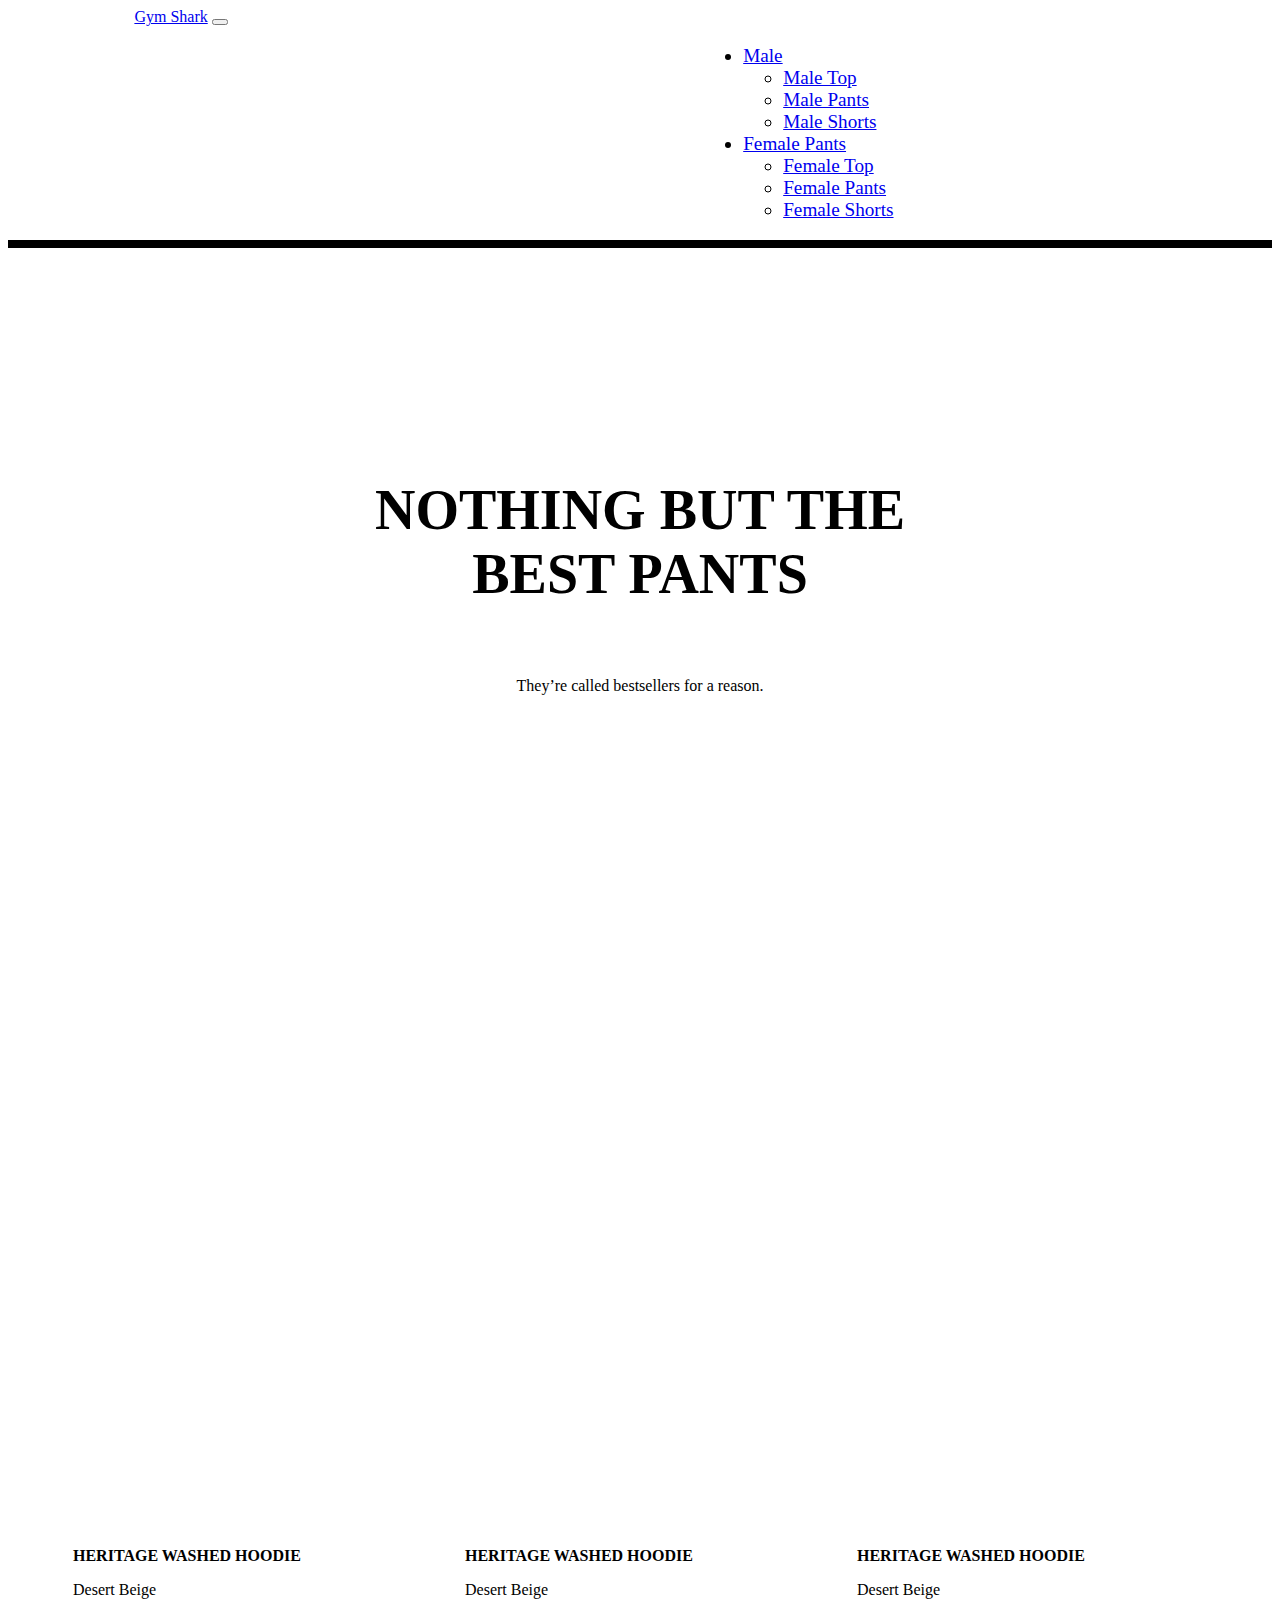
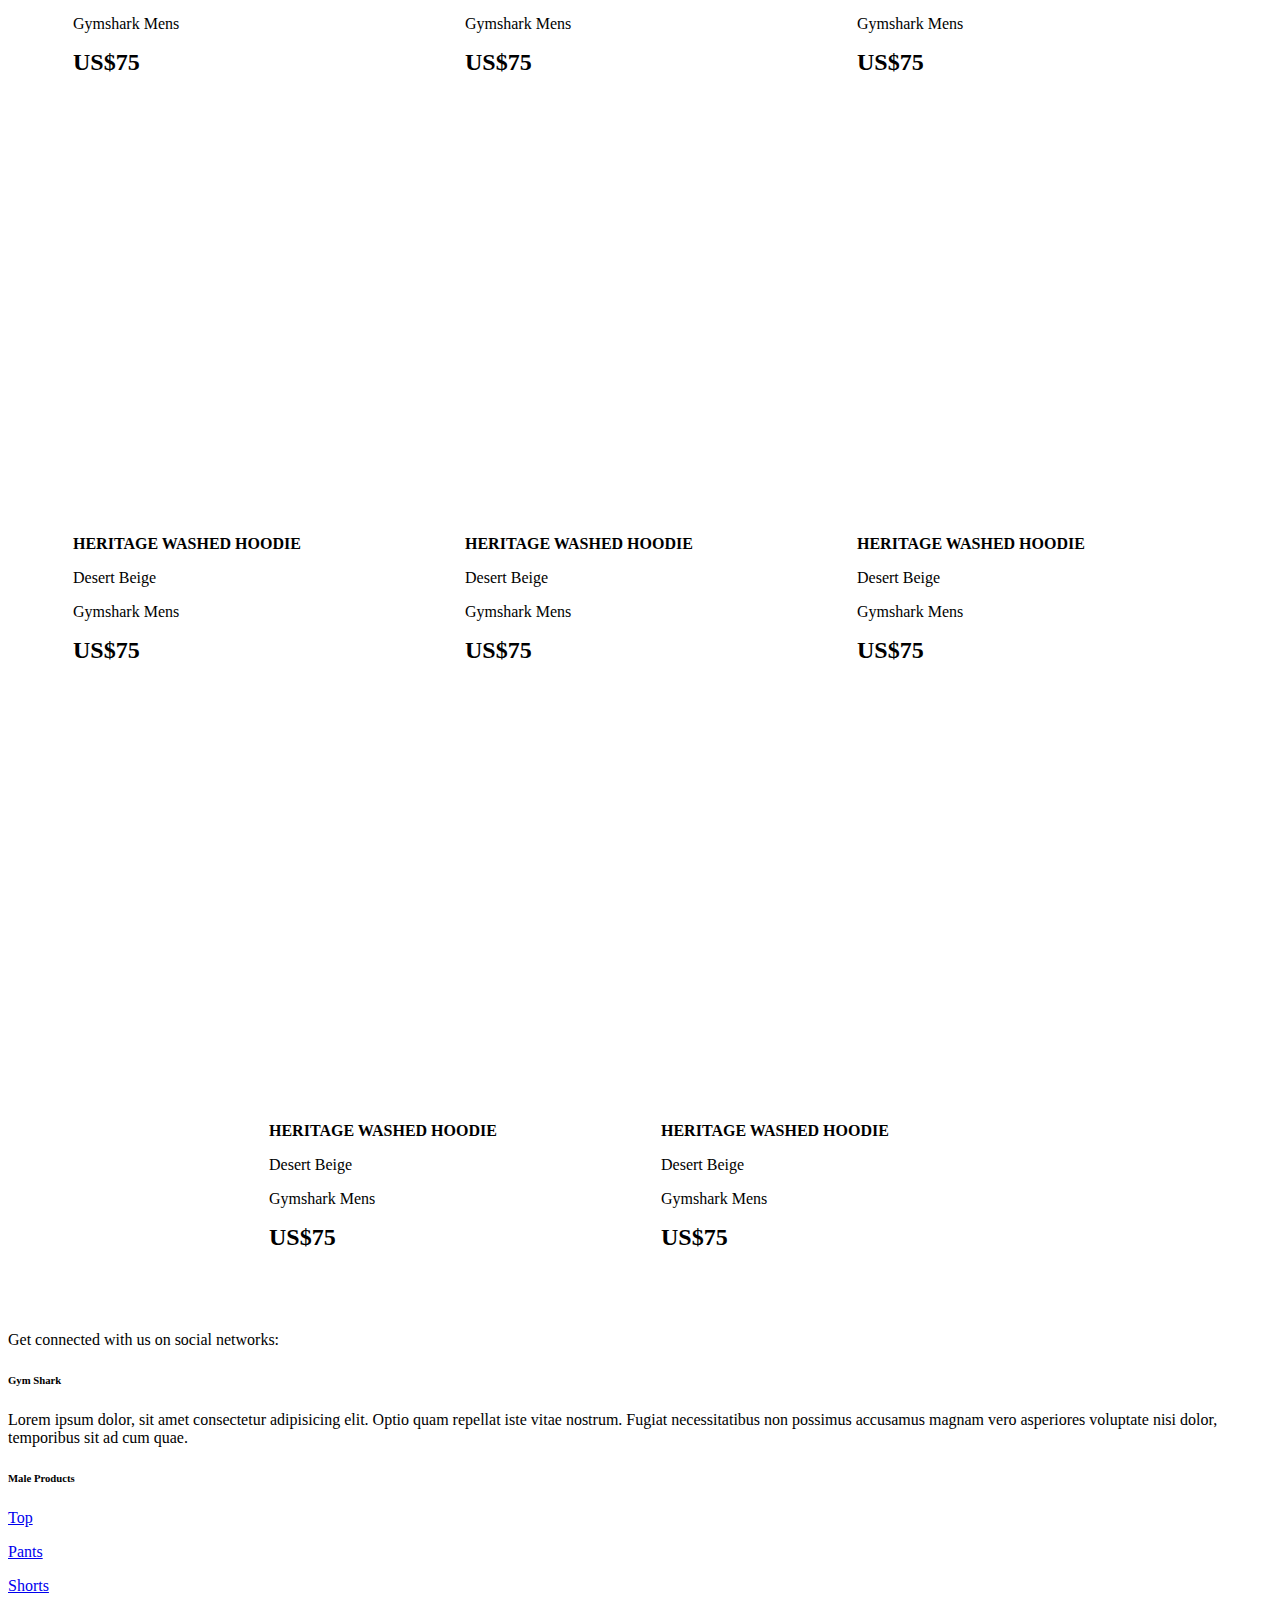
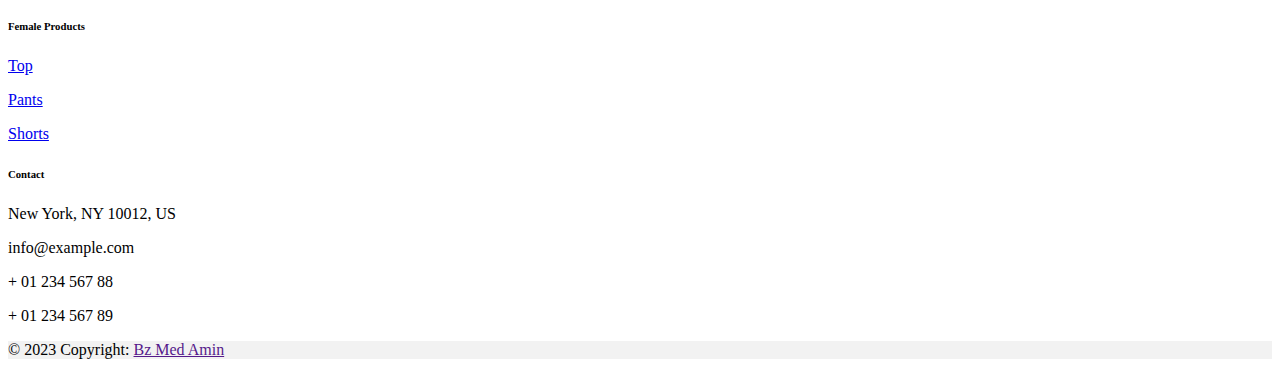
<file: femalepants.html>
<!DOCTYPE html>
<html lang="en">
  <head>
    <meta charset="UTF-8" />
    <meta name="viewport" content="width=device-width, initial-scale=1.0" />
    <link
      href="https://cdn.jsdelivr.net/npm/bootstrap@5.3.2/dist/css/bootstrap.min.css"
      rel="stylesheet"
      integrity="sha384-T3c6CoIi6uLrA9TneNEoa7RxnatzjcDSCmG1MXxSR1GAsXEV/Dwwykc2MPK8M2HN"
      crossorigin="anonymous"
    />
    <link rel="stylesheet" href="style/main.css" />
    <title>Document</title>
  </head>
  <body>
    <nav class="navbar navbar-expand-lg bg-body-tertiary">
      <div class="container-fluid">
        <a style="margin-left: 10%" class="navbar-brand" href="/">Gym Shark</a>
        <button
          class="navbar-toggler"
          type="button"
          data-bs-toggle="collapse"
          data-bs-target="#navbarNav"
          aria-controls="navbarNav"
          aria-expanded="false"
          aria-label="Toggle navigation"
        >
          <span class="navbar-toggler-icon"></span>
        </button>
        <div
          style="margin-left: 55%; font-size: larger"
          class="collapse navbar-collapse"
          id="navbarNav"
        >
          <ul class="navbar-nav">
            <li class="nav-item dropdown">
              <a
                class="nav-link dropdown-toggle"
                href="#"
                role="button"
                data-bs-toggle="dropdown"
                aria-expanded="false"
              >
                Male
              </a>
              <ul class="dropdown-menu">
                <li><a class="dropdown-item" href="maletop.html">Male Top</a></li>
                <li><a class="dropdown-item" href="malepants.html">Male Pants</a></li>
                <li><a class="dropdown-item" href="maleshorts.html">Male Shorts</a></li>
              </ul>
            </li>
            <li class="nav-item dropdown">
              <a
                class="nav-link dropdown-toggle"
                href="#"
                role="button"
                data-bs-toggle="dropdown"
                aria-expanded="false"
              >
                Female Pants
              </a>
              <ul class="dropdown-menu">
                <li><a class="dropdown-item" href="femaletop.html">Female Top</a></li>
                <li><a class="dropdown-item" href="femalepants.html">Female Pants</a></li>
                <li>
                  <a class="dropdown-item" href="femaleshorts.html">Female Shorts</a>
                </li>
              </ul>
            </li>
          </ul>
        </div>
      </div>
    </nav>
    <div style="height: 0.5rem; background-color: black"></div>
    <div
      class="secOne"
      style="
        background-image: url(https://images.ctfassets.net/wl6q2in9o7k3/sWe3Ch8mOnoeLeo7nfylK/e6d753306022b4cdea913b69078f97cf/Women_Desktop_CA.jpg?w=1920&q=100&fm=webp);
      "
    >
      <h1 style="font-size: 3.5rem">
        <b>NOTHING BUT THE <br />BEST PANTS</b>
      </h1>
      <br />
      <p>They’re called bestsellers for a reason.</p>
    </div>
    <div class="maincont">
      <div>
        <div
          class="items itemone"
          style="
            background-image: url('https://cdn.shopify.com/s/files/1/1367/5201/files/MarlSeamlessLeggingENG-L-A0204GSLightGreyMarl_GSDarkGreyMarl_SmokeyGreyB8A3N-GCPZ-0079_384x.jpg?v=1695388857');
          "
        ></div>
        <h1 class="name">HERITAGE WASHED HOODIE</h1>
        <p class="color">Desert Beige</p>
        <p class="color">Gymshark Mens</p>
        <h1 class="name" style="font-size: 1.5rem"><b>US$75 </b></h1>
      </div>
      <div>
        <div
          class="items itemtwo"
          style="
            background-image: url('https://cdn.shopify.com/s/files/1/1367/5201/files/MarlSeamlessLeggingENG-L-A0204GSLightBlueMarl_GSLightGreyMarl_TurkishTealB8A3N-UCSD-0321_1920x.jpg?v=1695388773');
          "
        ></div>
        <h1 class="name">HERITAGE WASHED HOODIE</h1>
        <p class="color">Desert Beige</p>
        <p class="color">Gymshark Mens</p>
        <h1 class="name" style="font-size: 1.5rem"><b>US$75 </b></h1>
      </div>
      <div>
        <div
          class="items item3"
          style="
            background-image: url('https://cdn.shopify.com/s/files/1/1367/5201/files/MarlSeamlessLeggingENG-L-A0204GSLightPink_GSLightBlueMarl_SherbetPinkB8A3N-KB41-0183_384x.jpg?v=1695388911');
          "
        ></div>
        <h1 class="name">HERITAGE WASHED HOODIE</h1>
        <p class="color">Desert Beige</p>
        <p class="color">Gymshark Mens</p>
        <h1 class="name" style="font-size: 1.5rem"><b>US$75 </b></h1>
      </div>
      <div>
        <div
          class="items item4"
          style="
            background-image: url('https://cdn.shopify.com/s/files/1/1367/5201/files/EverydayFlareLeggingGSSoftBrownB7A7H-NBZV-1209_384x.jpg?v=1696943792');
          "
        ></div>
        <h1 class="name">HERITAGE WASHED HOODIE</h1>
        <p class="color">Desert Beige</p>
        <p class="color">Gymshark Mens</p>
        <h1 class="name" style="font-size: 1.5rem"><b>US$75 </b></h1>
      </div>
      <div>
        <div
          class="items item5"
          style="
            background-image: url('https://cdn.shopify.com/s/files/1/1367/5201/files/EverydayFlareLeggingGSBlackB7A7H-BB2J-1080_384x.jpg?v=1696943791');
          "
        ></div>
        <h1 class="name">HERITAGE WASHED HOODIE</h1>
        <p class="color">Desert Beige</p>
        <p class="color">Gymshark Mens</p>
        <h1 class="name" style="font-size: 1.5rem"><b>US$75 </b></h1>
      </div>
      <div>
        <div
          class="items item6"
          style="
            background-image: url('https://cdn.shopify.com/s/files/1/1367/5201/files/VitalSeamless2.0LeggingsGSPlumPink-MarlB1A2B-KBYM-0083_384x.jpg?v=1696606379');
          "
        ></div>
        <h1 class="name">HERITAGE WASHED HOODIE</h1>
        <p class="color">Desert Beige</p>
        <p class="color">Gymshark Mens</p>
        <h1 class="name" style="font-size: 1.5rem"><b>US$75 </b></h1>
      </div>
      <div>
        <div
          class="items item7"
          style="
            background-image: url('https://cdn.shopify.com/s/files/1/1367/5201/files/GYMSHARKPOWERLEGGINGS-GSBlack-B4A6Q-BB2J-1631_384x.jpg?v=1695117262');
          "
        ></div>
        <h1 class="name">HERITAGE WASHED HOODIE</h1>
        <p class="color">Desert Beige</p>
        <p class="color">Gymshark Mens</p>
        <h1 class="name" style="font-size: 1.5rem"><b>US$75 </b></h1>
      </div>
      <div>
        <div
          class="items item8"
          style="
            background-image: url('https://cdn.shopify.com/s/files/1/1367/5201/files/GYMSHARKPOWERLEGGINGS-GSDarkestTeal-B4A6Q-TBJZ-0127_384x.jpg?v=1695117259');
          "
        ></div>
        <h1 class="name">HERITAGE WASHED HOODIE</h1>
        <p class="color">Desert Beige</p>
        <p class="color">Gymshark Mens</p>
        <h1 class="name" style="font-size: 1.5rem"><b>US$75 </b></h1>
      </div>
    </div>
    <!-- Footer -->
    <footer
      style="margin-top: 4rem"
      class="text-center text-lg-start bg-light text-muted"
    >
      <section
        class="d-flex justify-content-center justify-content-lg-between p-4 border-bottom"
      >
        <!-- Left -->
        <div class="me-5 d-none d-lg-block">
          <span>Get connected with us on social networks:</span>
        </div>
        <!-- Left -->
      </section>

      <section class="">
        <div class="container text-center text-md-start mt-5">
          <div class="row mt-3">
            <div class="col-md-3 col-lg-4 col-xl-3 mx-auto mb-4">
              <h6 class="text-uppercase fw-bold mb-4">
                <i class="fas fa-gem me-3"></i>Gym Shark
              </h6>
              <p>
                Lorem ipsum dolor, sit amet consectetur adipisicing elit. Optio quam
                repellat iste vitae nostrum. Fugiat necessitatibus non possimus accusamus
                magnam vero asperiores voluptate nisi dolor, temporibus sit ad cum quae.
              </p>
            </div>

            <div class="col-md-2 col-lg-2 col-xl-2 mx-auto mb-4">
              <h6 class="text-uppercase fw-bold mb-4">Male Products</h6>
              <p>
                <a href="maletop.html" class="text-reset">Top</a>
              </p>
              <p>
                <a href="malepants.html" class="text-reset">Pants</a>
              </p>
              <p>
                <a href="maleshorts.html" class="text-reset">Shorts</a>
              </p>
            </div>
            <div class="col-md-3 col-lg-2 col-xl-2 mx-auto mb-4">
              <h6 class="text-uppercase fw-bold mb-4">Female Products</h6>
              <p>
                <a href="femaletop.html" class="text-reset">Top</a>
              </p>
              <p>
                <a href="femalepants.html" class="text-reset">Pants</a>
              </p>
              <p>
                <a href="femaleshorts.html" class="text-reset">Shorts</a>
              </p>
            </div>

            <div class="col-md-4 col-lg-3 col-xl-3 mx-auto mb-md-0 mb-4">
              <h6 class="text-uppercase fw-bold mb-4">Contact</h6>
              <p><i class="fas fa-home me-3"></i> New York, NY 10012, US</p>
              <p>
                <i class="fas fa-envelope me-3"></i>
                info@example.com
              </p>
              <p><i class="fas fa-phone me-3"></i> + 01 234 567 88</p>
              <p><i class="fas fa-print me-3"></i> + 01 234 567 89</p>
            </div>
          </div>
        </div>
      </section>

      <div class="text-center p-4" style="background-color: rgba(0, 0, 0, 0.05)">
        © 2023 Copyright:
        <a class="text-reset fw-bold" href="">Bz Med Amin</a>
      </div>
    </footer>
    <script
      src="https://cdn.jsdelivr.net/npm/bootstrap@5.3.2/dist/js/bootstrap.bundle.min.js"
      integrity="sha384-C6RzsynM9kWDrMNeT87bh95OGNyZPhcTNXj1NW7RuBCsyN/o0jlpcV8Qyq46cDfL"
      crossorigin="anonymous"
    ></script>
  </body>
</html>
</file>
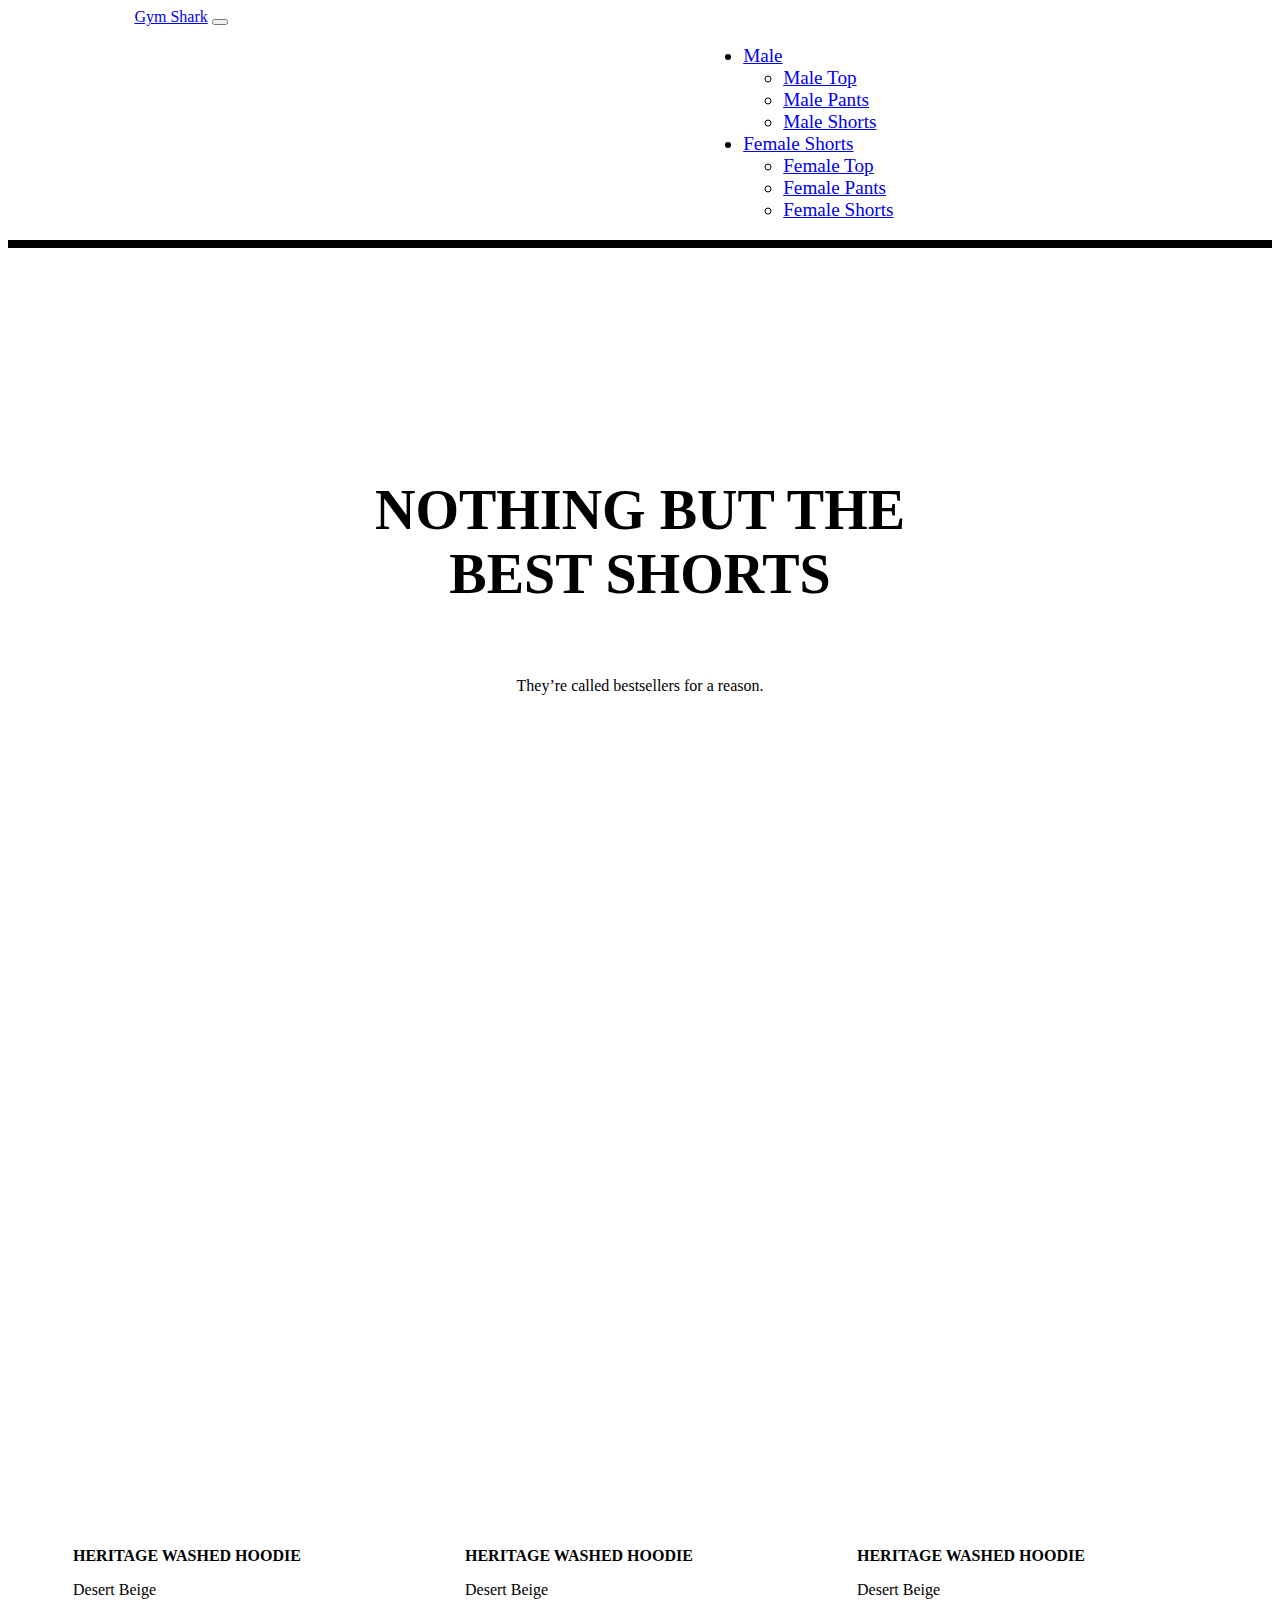
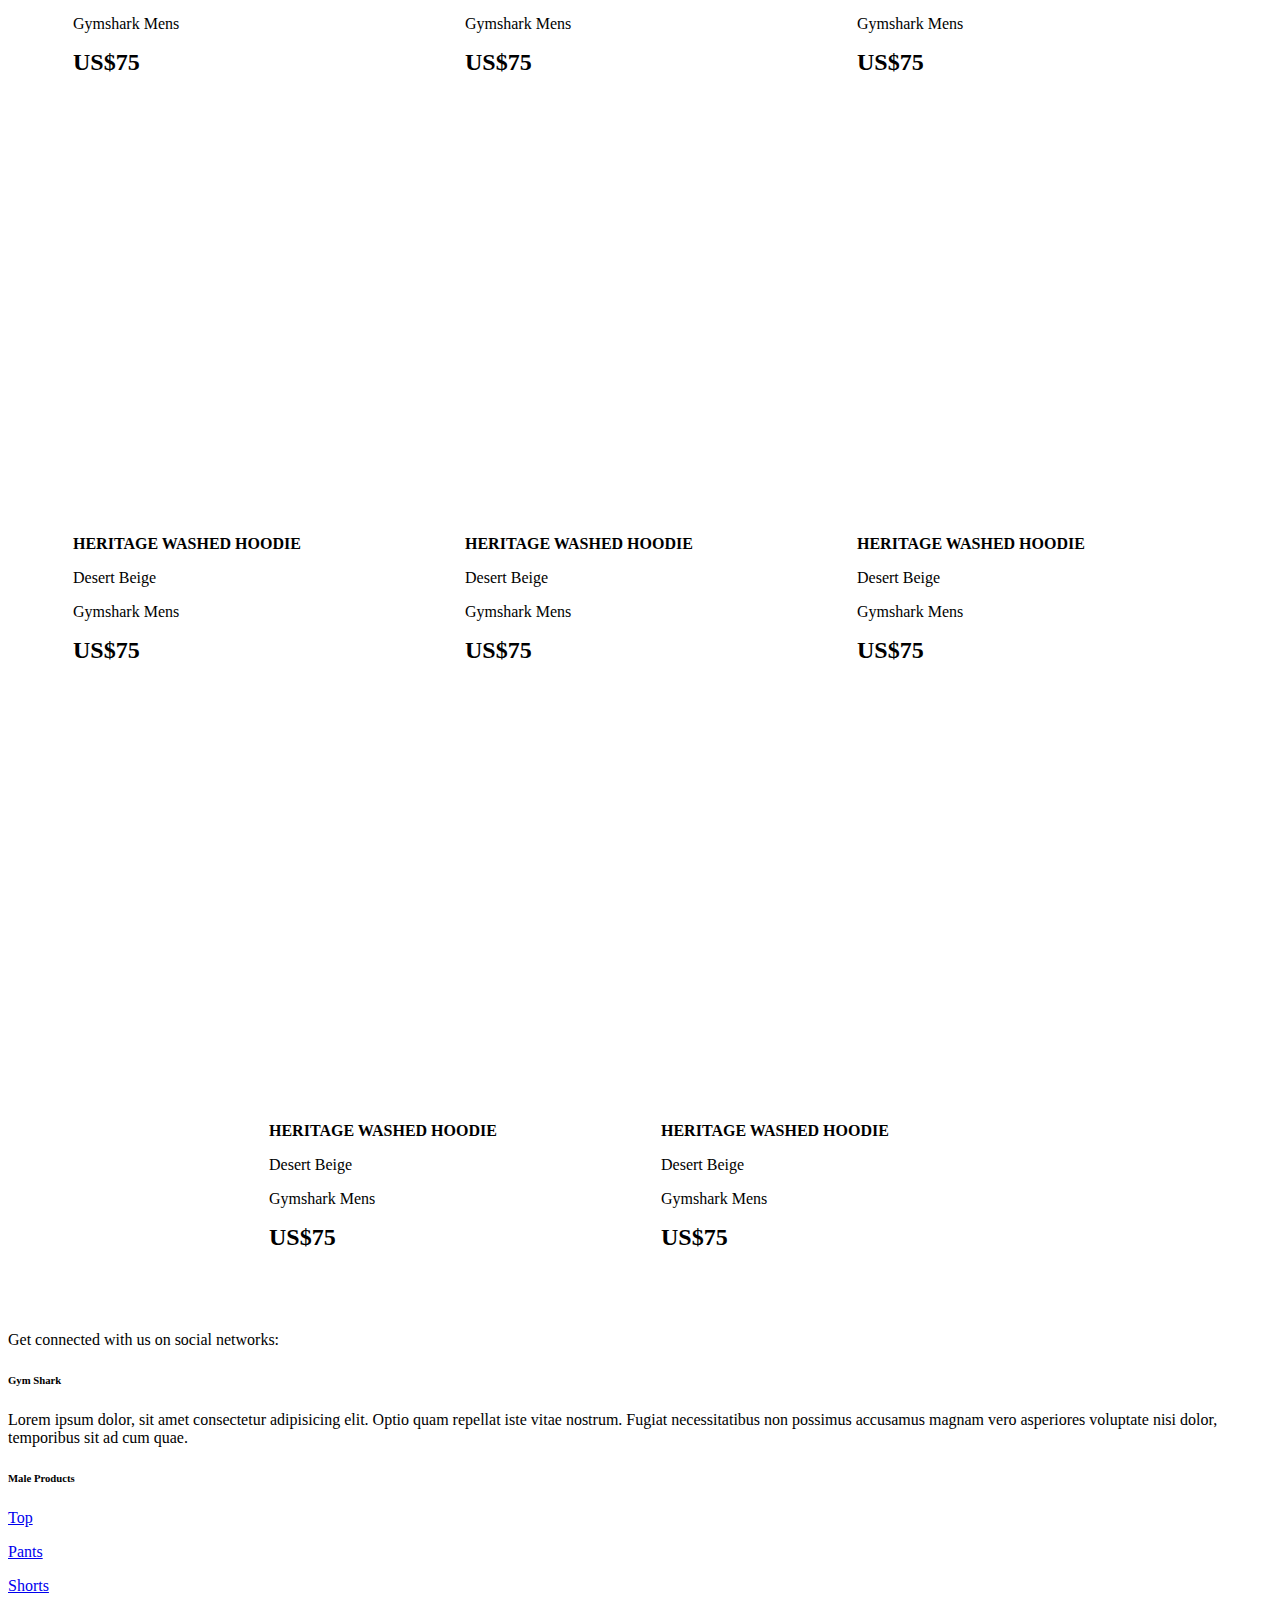
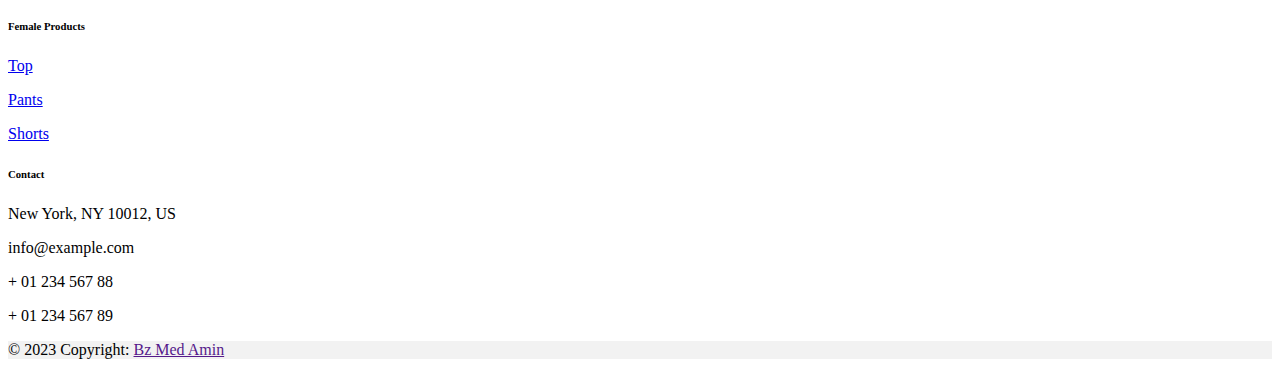
<file: femaleshorts.html>
<!DOCTYPE html>
<html lang="en">
  <head>
    <meta charset="UTF-8" />
    <meta name="viewport" content="width=device-width, initial-scale=1.0" />
    <link
      href="https://cdn.jsdelivr.net/npm/bootstrap@5.3.2/dist/css/bootstrap.min.css"
      rel="stylesheet"
      integrity="sha384-T3c6CoIi6uLrA9TneNEoa7RxnatzjcDSCmG1MXxSR1GAsXEV/Dwwykc2MPK8M2HN"
      crossorigin="anonymous"
    />
    <link rel="stylesheet" href="style/main.css" />
    <title>Document</title>
  </head>
  <body>
    <nav class="navbar navbar-expand-lg bg-body-tertiary">
      <div class="container-fluid">
        <a style="margin-left: 10%" class="navbar-brand" href="/">Gym Shark</a>
        <button
          class="navbar-toggler"
          type="button"
          data-bs-toggle="collapse"
          data-bs-target="#navbarNav"
          aria-controls="navbarNav"
          aria-expanded="false"
          aria-label="Toggle navigation"
        >
          <span class="navbar-toggler-icon"></span>
        </button>
        <div
          style="margin-left: 55%; font-size: larger"
          class="collapse navbar-collapse"
          id="navbarNav"
        >
          <ul class="navbar-nav">
            <li class="nav-item dropdown">
              <a
                class="nav-link dropdown-toggle"
                href="#"
                role="button"
                data-bs-toggle="dropdown"
                aria-expanded="false"
              >
                Male
              </a>
              <ul class="dropdown-menu">
                <li><a class="dropdown-item" href="maletop.html">Male Top</a></li>
                <li><a class="dropdown-item" href="malepants.html">Male Pants</a></li>
                <li><a class="dropdown-item" href="maleshorts.html">Male Shorts</a></li>
              </ul>
            </li>
            <li class="nav-item dropdown">
              <a
                class="nav-link dropdown-toggle"
                href="#"
                role="button"
                data-bs-toggle="dropdown"
                aria-expanded="false"
              >
                Female Shorts
              </a>
              <ul class="dropdown-menu">
                <li><a class="dropdown-item" href="femaletop.html">Female Top</a></li>
                <li><a class="dropdown-item" href="femalepants.html">Female Pants</a></li>
                <li>
                  <a class="dropdown-item" href="femaleshorts.html">Female Shorts</a>
                </li>
              </ul>
            </li>
          </ul>
        </div>
      </div>
    </nav>
    <div style="height: 0.5rem; background-color: black"></div>
    <div
      class="secOne"
      style="
        background-image: url(https://images.ctfassets.net/wl6q2in9o7k3/sWe3Ch8mOnoeLeo7nfylK/e6d753306022b4cdea913b69078f97cf/Women_Desktop_CA.jpg?w=1920&q=100&fm=webp);
      "
    >
      <h1 style="font-size: 3.5rem">
        <b>NOTHING BUT THE <br />BEST SHORTS</b>
      </h1>
      <br />
      <p>They’re called bestsellers for a reason.</p>
    </div>
    <div class="maincont">
      <div>
        <div
          class="items itemone"
          style="
            background-image: url('https://cdn.shopify.com/s/files/1/1367/5201/files/GYMSHARKPOWERHIGHRISESHORTS-GSDarkestTealB6A1E-TBJZ-0514_384x.jpg?v=1695117249');
          "
        ></div>
        <h1 class="name">HERITAGE WASHED HOODIE</h1>
        <p class="color">Desert Beige</p>
        <p class="color">Gymshark Mens</p>
        <h1 class="name" style="font-size: 1.5rem"><b>US$75 </b></h1>
      </div>
      <div>
        <div
          class="items itemtwo"
          style="
            background-image: url('https://cdn.shopify.com/s/files/1/1367/5201/files/GYMSHARKPOWERHIGHRISESHORTS-GSBlack-B6A1E-BB2J-0257_384x.jpg?v=1695117261');
          "
        ></div>
        <h1 class="name">HERITAGE WASHED HOODIE</h1>
        <p class="color">Desert Beige</p>
        <p class="color">Gymshark Mens</p>
        <h1 class="name" style="font-size: 1.5rem"><b>US$75 </b></h1>
      </div>
      <div>
        <div
          class="items item3"
          style="
            background-image: url('https://cdn.shopify.com/s/files/1/1367/5201/files/VitalSeamless2.0ShortsGSPlumPink-MarlB1A4J-KBYM-0193_384x.jpg?v=1696606379');
          "
        ></div>
        <h1 class="name">HERITAGE WASHED HOODIE</h1>
        <p class="color">Desert Beige</p>
        <p class="color">Gymshark Mens</p>
        <h1 class="name" style="font-size: 1.5rem"><b>US$75 </b></h1>
      </div>
      <div>
        <div
          class="items item4"
          style="
            background-image: url('https://cdn.shopify.com/s/files/1/1367/5201/files/TRAININGFLEECESHORT-GSStonePink-B6A1P-KBS4-0830_384x.jpg?v=1696606426');
          "
        ></div>
        <h1 class="name">HERITAGE WASHED HOODIE</h1>
        <p class="color">Desert Beige</p>
        <p class="color">Gymshark Mens</p>
        <h1 class="name" style="font-size: 1.5rem"><b>US$75 </b></h1>
      </div>
      <div>
        <div
          class="items item5"
          style="
            background-image: url('https://cdn.shopify.com/s/files/1/1367/5201/files/ADAPTCAMOSEAMLESSSHORTS-ENG-L-A0146GSMidnightBlue-GSAshBlueB6A1L-UCDW-1084_981c13c0-87f8-4e5e-870b-54f44e1929bf_384x.jpg?v=1695117269');
          "
        ></div>
        <h1 class="name">HERITAGE WASHED HOODIE</h1>
        <p class="color">Desert Beige</p>
        <p class="color">Gymshark Mens</p>
        <h1 class="name" style="font-size: 1.5rem"><b>US$75 </b></h1>
      </div>
      <div>
        <div
          class="items item6"
          style="
            background-image: url('https://cdn.shopify.com/s/files/1/1367/5201/files/ADAPTFLECKSEAMLESSSHORTSENG-L-A0015GSDuskGreenGSLightSageGreenB6A1J-ECCN6_384x.jpg?v=1689161720');
          "
        ></div>
        <h1 class="name">HERITAGE WASHED HOODIE</h1>
        <p class="color">Desert Beige</p>
        <p class="color">Gymshark Mens</p>
        <h1 class="name" style="font-size: 1.5rem"><b>US$75 </b></h1>
      </div>
      <div>
        <div
          class="items item7"
          style="
            background-image: url('https://cdn.shopify.com/s/files/1/1367/5201/products/FlexShorts_BlackCharcoalGreyB1A4G-BBF9.A-Edit_BK_384x.jpg?v=1668013279');
          "
        ></div>
        <h1 class="name">HERITAGE WASHED HOODIE</h1>
        <p class="color">Desert Beige</p>
        <p class="color">Gymshark Mens</p>
        <h1 class="name" style="font-size: 1.5rem"><b>US$75 </b></h1>
      </div>
      <div>
        <div
          class="items item8"
          style="
            background-image: url('https://cdn.shopify.com/s/files/1/1367/5201/files/FLEXSHORTS-CharcoalGreyMarl-B1A4G-GBFH-1803_384x.jpg?v=1689859337');
          "
        ></div>
        <h1 class="name">HERITAGE WASHED HOODIE</h1>
        <p class="color">Desert Beige</p>
        <p class="color">Gymshark Mens</p>
        <h1 class="name" style="font-size: 1.5rem"><b>US$75 </b></h1>
      </div>
    </div>
    <!-- Footer -->
    <footer
      style="margin-top: 4rem"
      class="text-center text-lg-start bg-light text-muted"
    >
      <section
        class="d-flex justify-content-center justify-content-lg-between p-4 border-bottom"
      >
        <!-- Left -->
        <div class="me-5 d-none d-lg-block">
          <span>Get connected with us on social networks:</span>
        </div>
        <!-- Left -->
      </section>

      <section class="">
        <div class="container text-center text-md-start mt-5">
          <div class="row mt-3">
            <div class="col-md-3 col-lg-4 col-xl-3 mx-auto mb-4">
              <h6 class="text-uppercase fw-bold mb-4">
                <i class="fas fa-gem me-3"></i>Gym Shark
              </h6>
              <p>
                Lorem ipsum dolor, sit amet consectetur adipisicing elit. Optio quam
                repellat iste vitae nostrum. Fugiat necessitatibus non possimus accusamus
                magnam vero asperiores voluptate nisi dolor, temporibus sit ad cum quae.
              </p>
            </div>

            <div class="col-md-2 col-lg-2 col-xl-2 mx-auto mb-4">
              <h6 class="text-uppercase fw-bold mb-4">Male Products</h6>
              <p>
                <a href="maletop.html" class="text-reset">Top</a>
              </p>
              <p>
                <a href="malepants.html" class="text-reset">Pants</a>
              </p>
              <p>
                <a href="maleshorts.html" class="text-reset">Shorts</a>
              </p>
            </div>
            <div class="col-md-3 col-lg-2 col-xl-2 mx-auto mb-4">
              <h6 class="text-uppercase fw-bold mb-4">Female Products</h6>
              <p>
                <a href="femaletop.html" class="text-reset">Top</a>
              </p>
              <p>
                <a href="femalepants.html" class="text-reset">Pants</a>
              </p>
              <p>
                <a href="femaleshorts.html" class="text-reset">Shorts</a>
              </p>
            </div>

            <div class="col-md-4 col-lg-3 col-xl-3 mx-auto mb-md-0 mb-4">
              <h6 class="text-uppercase fw-bold mb-4">Contact</h6>
              <p><i class="fas fa-home me-3"></i> New York, NY 10012, US</p>
              <p>
                <i class="fas fa-envelope me-3"></i>
                info@example.com
              </p>
              <p><i class="fas fa-phone me-3"></i> + 01 234 567 88</p>
              <p><i class="fas fa-print me-3"></i> + 01 234 567 89</p>
            </div>
          </div>
        </div>
      </section>

      <div class="text-center p-4" style="background-color: rgba(0, 0, 0, 0.05)">
        © 2023 Copyright:
        <a class="text-reset fw-bold" href="">Bz Med Amin</a>
      </div>
    </footer>
    <script
      src="https://cdn.jsdelivr.net/npm/bootstrap@5.3.2/dist/js/bootstrap.bundle.min.js"
      integrity="sha384-C6RzsynM9kWDrMNeT87bh95OGNyZPhcTNXj1NW7RuBCsyN/o0jlpcV8Qyq46cDfL"
      crossorigin="anonymous"
    ></script>
  </body>
</html>
</file>
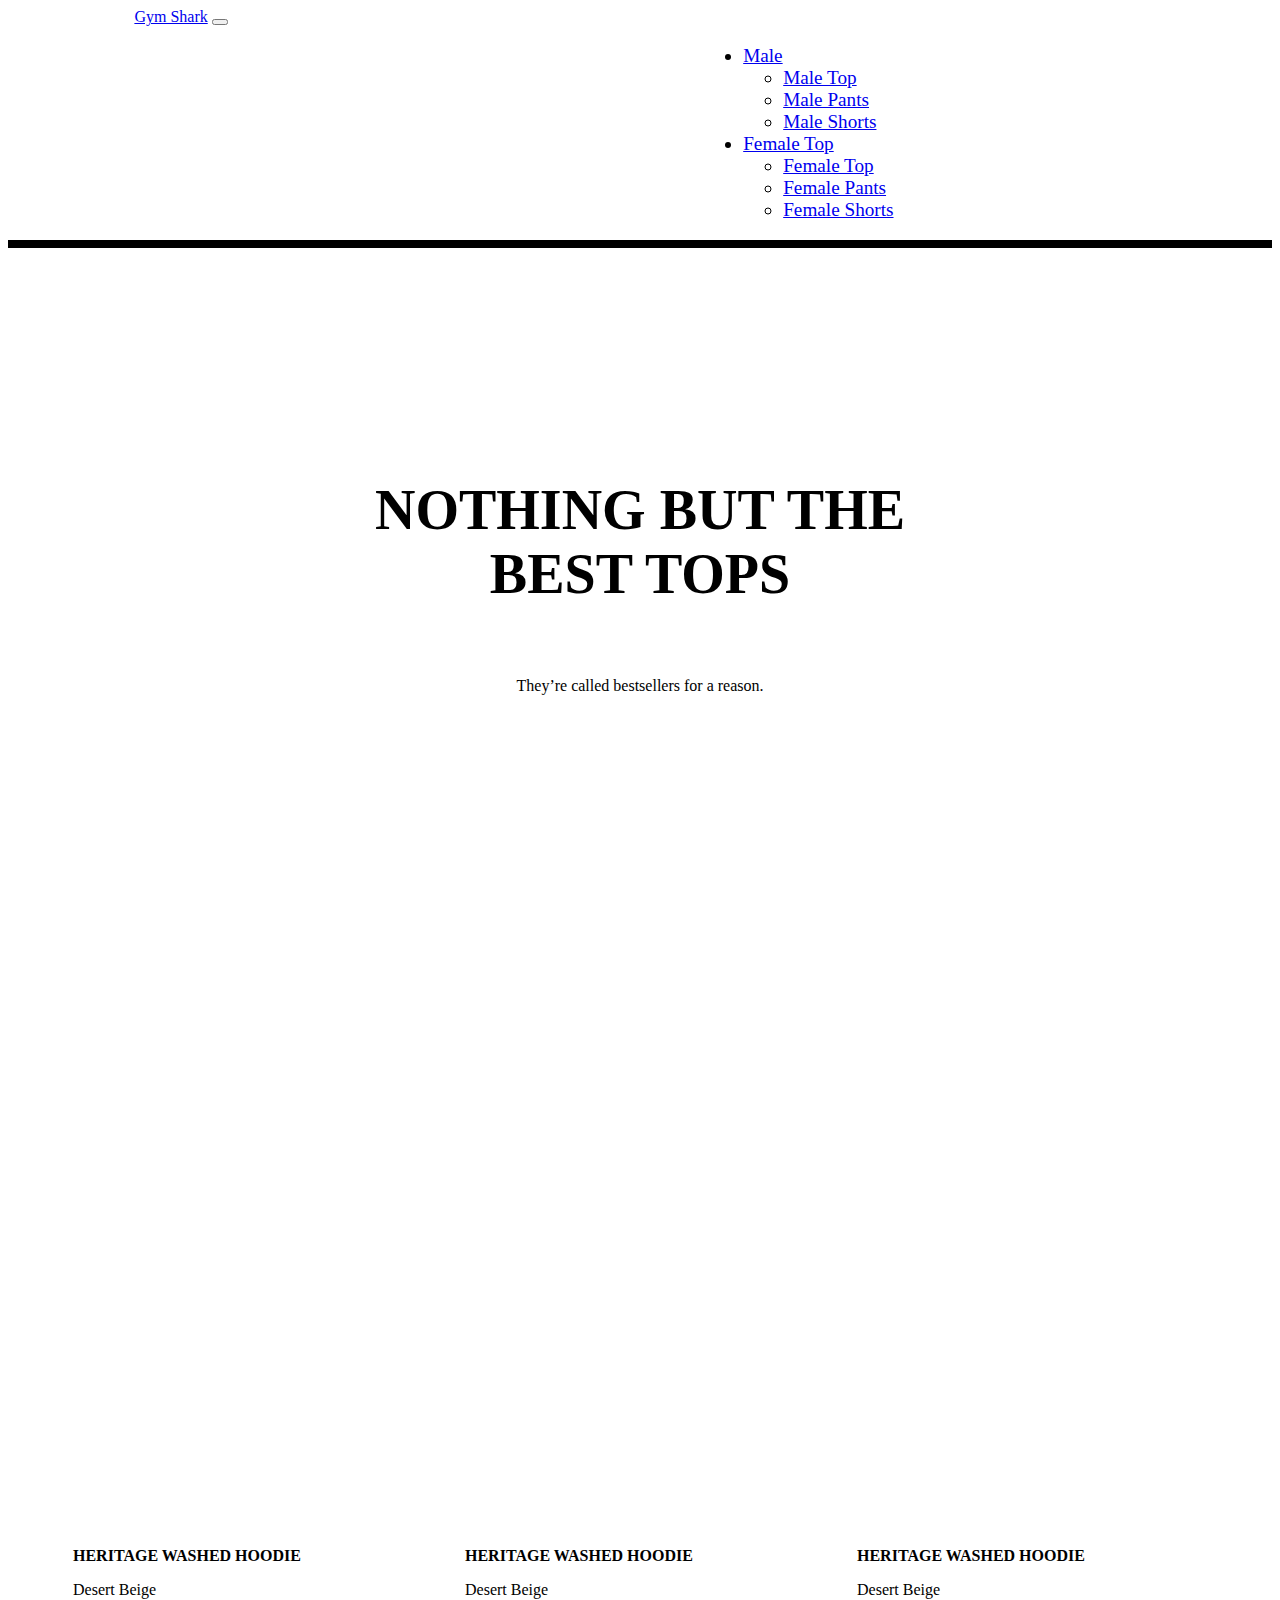
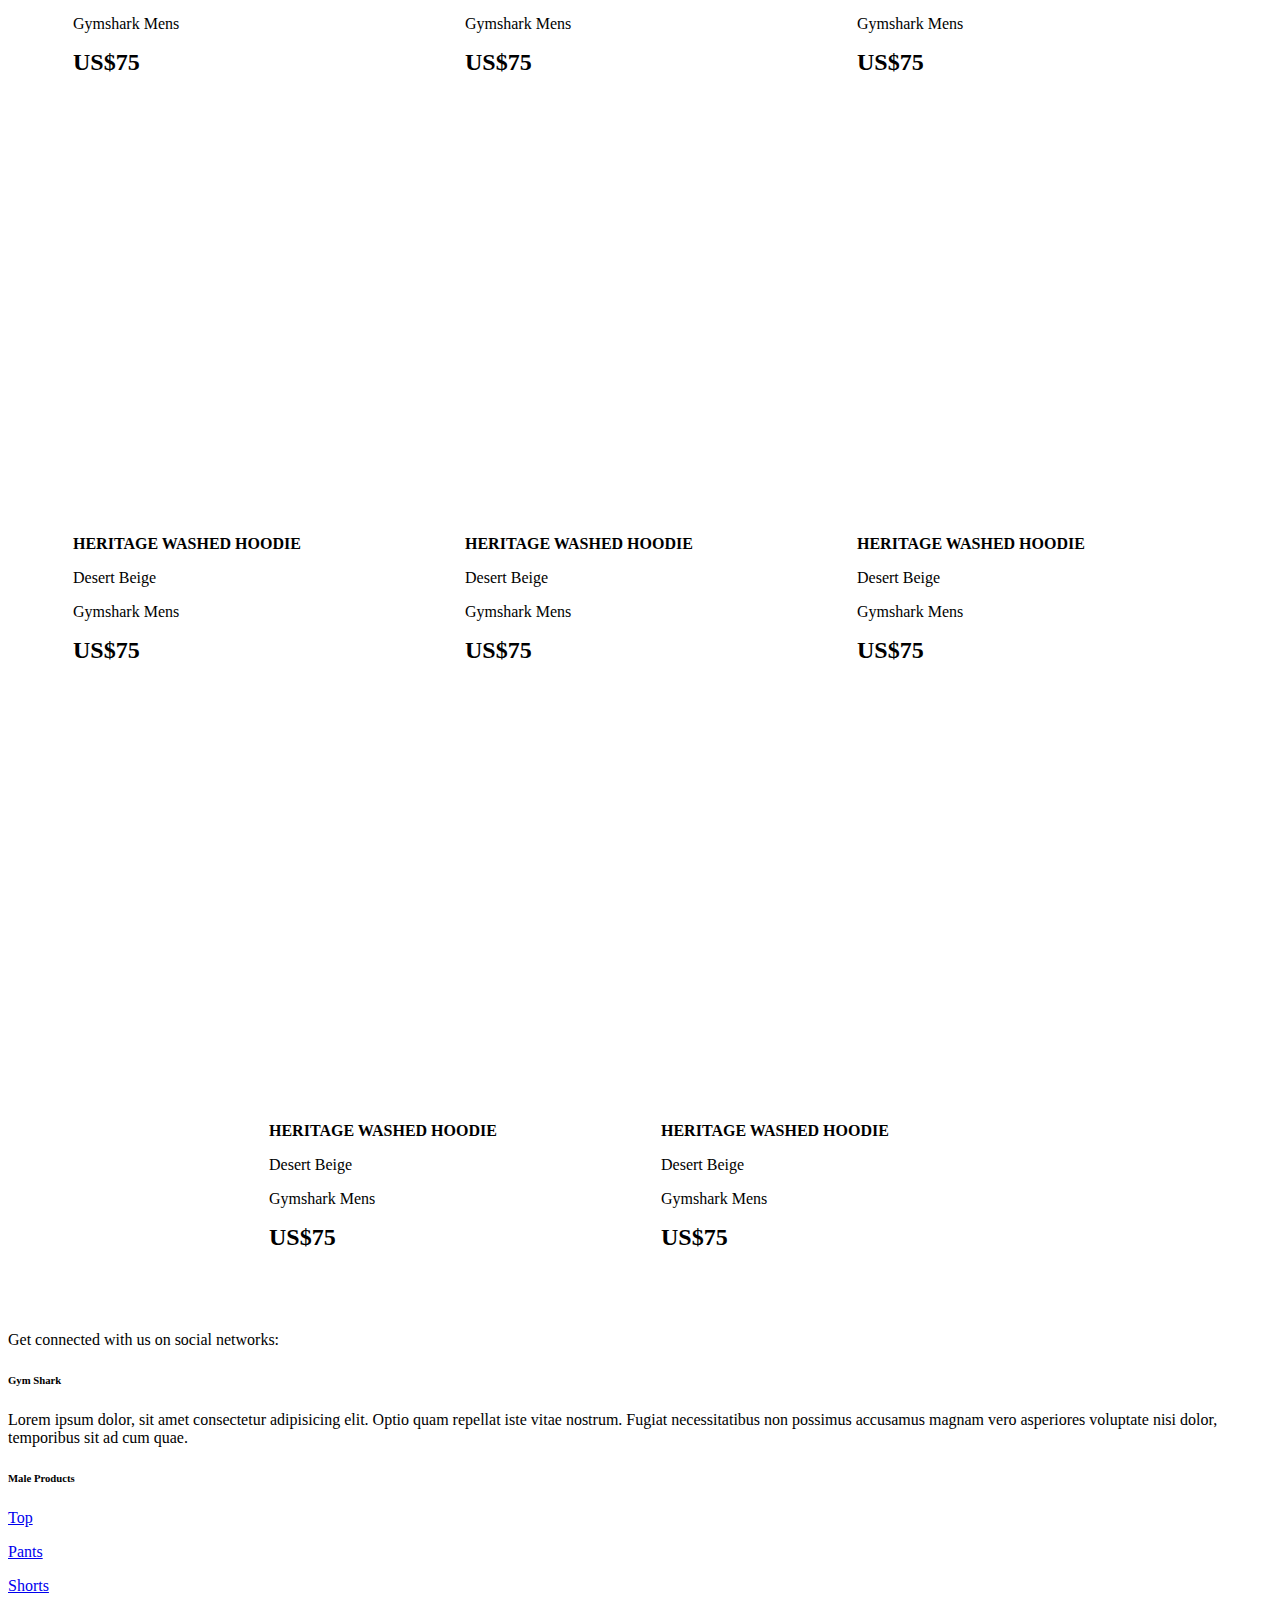
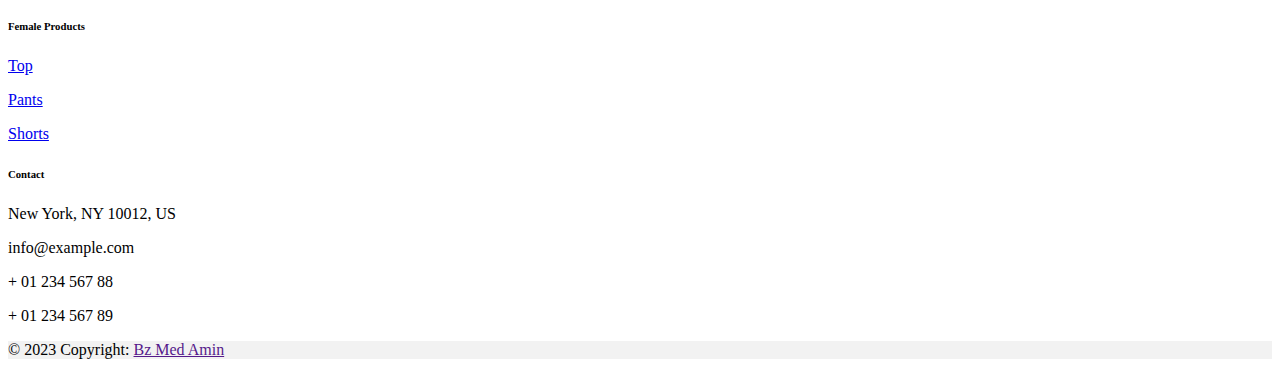
<file: femaletop.html>
<!DOCTYPE html>
<html lang="en">
  <head>
    <meta charset="UTF-8" />
    <meta name="viewport" content="width=device-width, initial-scale=1.0" />
    <link
      href="https://cdn.jsdelivr.net/npm/bootstrap@5.3.2/dist/css/bootstrap.min.css"
      rel="stylesheet"
      integrity="sha384-T3c6CoIi6uLrA9TneNEoa7RxnatzjcDSCmG1MXxSR1GAsXEV/Dwwykc2MPK8M2HN"
      crossorigin="anonymous"
    />
    <link rel="stylesheet" href="style/main.css" />
    <title>Document</title>
  </head>
  <body>
    <nav class="navbar navbar-expand-lg bg-body-tertiary">
      <div class="container-fluid">
        <a style="margin-left: 10%" class="navbar-brand" href="/">Gym Shark</a>
        <button
          class="navbar-toggler"
          type="button"
          data-bs-toggle="collapse"
          data-bs-target="#navbarNav"
          aria-controls="navbarNav"
          aria-expanded="false"
          aria-label="Toggle navigation"
        >
          <span class="navbar-toggler-icon"></span>
        </button>
        <div
          style="margin-left: 55%; font-size: larger"
          class="collapse navbar-collapse"
          id="navbarNav"
        >
          <ul class="navbar-nav">
            <li class="nav-item dropdown">
              <a
                class="nav-link dropdown-toggle"
                href="#"
                role="button"
                data-bs-toggle="dropdown"
                aria-expanded="false"
              >
                Male
              </a>
              <ul class="dropdown-menu">
                <li><a class="dropdown-item" href="maletop.html">Male Top</a></li>
                <li><a class="dropdown-item" href="malepants.html">Male Pants</a></li>
                <li><a class="dropdown-item" href="maleshorts.html">Male Shorts</a></li>
              </ul>
            </li>
            <li class="nav-item dropdown">
              <a
                class="nav-link dropdown-toggle"
                href="#"
                role="button"
                data-bs-toggle="dropdown"
                aria-expanded="false"
              >
                Female Top
              </a>
              <ul class="dropdown-menu">
                <li><a class="dropdown-item" href="femaletop.html">Female Top</a></li>
                <li><a class="dropdown-item" href="femalepants.html">Female Pants</a></li>
                <li>
                  <a class="dropdown-item" href="femaleshorts.html">Female Shorts</a>
                </li>
              </ul>
            </li>
          </ul>
        </div>
      </div>
    </nav>
    <div style="height: 0.5rem; background-color: black"></div>
    <div
      class="secOne"
      style="
        background-image: url(https://images.ctfassets.net/wl6q2in9o7k3/sWe3Ch8mOnoeLeo7nfylK/e6d753306022b4cdea913b69078f97cf/Women_Desktop_CA.jpg?w=1920&q=100&fm=webp);
      "
    >
      <h1 style="font-size: 3.5rem">
        <b>NOTHING BUT THE <br />BEST TOPS</b>
      </h1>
      <br />
      <p>They’re called bestsellers for a reason.</p>
    </div>
    <div class="maincont">
      <div>
        <div
          class="items itemone"
          style="
            background-image: url('https://cdn.shopify.com/s/files/1/1367/5201/files/EverydaySeamlessLongSleeveCropTopGSBlackB7A2S-BB2J-1159_384x.jpg?v=1690799179');
          "
        ></div>
        <h1 class="name">HERITAGE WASHED HOODIE</h1>
        <p class="color">Desert Beige</p>
        <p class="color">Gymshark Mens</p>
        <h1 class="name" style="font-size: 1.5rem"><b>US$75 </b></h1>
      </div>
      <div>
        <div
          class="items itemtwo"
          style="
            background-image: url('https://cdn.shopify.com/s/files/1/1367/5201/files/TrainingOversizedFleeceSweatshirt-GSBlack-B5A9R-BB2J-1211_384x.jpg?v=1694078543');
          "
        ></div>
        <h1 class="name">HERITAGE WASHED HOODIE</h1>
        <p class="color">Desert Beige</p>
        <p class="color">Gymshark Mens</p>
        <h1 class="name" style="font-size: 1.5rem"><b>US$75 </b></h1>
      </div>
      <div>
        <div
          class="items item3"
          style="
            background-image: url('https://cdn.shopify.com/s/files/1/1367/5201/files/LiftingEssentialsGraphicOversizedSweatshirt-GSBlack-B8A3Z-BB2J-0964_384x.jpg?v=1695117308');
          "
        ></div>
        <h1 class="name">HERITAGE WASHED HOODIE</h1>
        <p class="color">Desert Beige</p>
        <p class="color">Gymshark Mens</p>
        <h1 class="name" style="font-size: 1.5rem"><b>US$75 </b></h1>
      </div>
      <div>
        <div
          class="items item4"
          style="
            background-image: url('https://cdn.shopify.com/s/files/1/1367/5201/files/StrengthDepartmentGraphicHoodie-GSBlack-B8A4B-BB2J-0838_8d0a8903-ec9c-4735-87ae-80940127bf41_384x.jpg?v=1696606413');
          "
        ></div>
        <h1 class="name">HERITAGE WASHED HOODIE</h1>
        <p class="color">Desert Beige</p>
        <p class="color">Gymshark Mens</p>
        <h1 class="name" style="font-size: 1.5rem"><b>US$75 </b></h1>
      </div>
      <div>
        <div
          class="items item5"
          style="
            background-image: url('https://cdn.shopify.com/s/files/1/1367/5201/files/CherubGraphicHoodie-LightGreyCoreMarl-B8A4E-GBCN-0530_384x.jpg?v=1696606417');
          "
        ></div>
        <h1 class="name">HERITAGE WASHED HOODIE</h1>
        <p class="color">Desert Beige</p>
        <p class="color">Gymshark Mens</p>
        <h1 class="name" style="font-size: 1.5rem"><b>US$75 </b></h1>
      </div>
      <div>
        <div
          class="items item6"
          style="
            background-image: url('https://cdn.shopify.com/s/files/1/1367/5201/files/PhysEdGraphicLongsleeveT-shirt-GSPebbleGrey-B8A4G-GB7P-1215_384x.jpg?v=1695117306');
          "
        ></div>
        <h1 class="name">HERITAGE WASHED HOODIE</h1>
        <p class="color">Desert Beige</p>
        <p class="color">Gymshark Mens</p>
        <h1 class="name" style="font-size: 1.5rem"><b>US$75 </b></h1>
      </div>
      <div>
        <div
          class="items item7"
          style="
            background-image: url('https://cdn.shopify.com/s/files/1/1367/5201/files/CherubGraphicCropTop-GSBlack-B8A3Y-BB2J-1963_384x.jpg?v=1696606420');
          "
        ></div>
        <h1 class="name">HERITAGE WASHED HOODIE</h1>
        <p class="color">Desert Beige</p>
        <p class="color">Gymshark Mens</p>
        <h1 class="name" style="font-size: 1.5rem"><b>US$75 </b></h1>
      </div>
      <div>
        <div
          class="items item8"
          style="
            background-image: url('https://cdn.shopify.com/s/files/1/1367/5201/products/RESTDAYSWEATSCROPPULLOVER-BlackCoreMarlB3A9W-BBBC.A_384x.jpg?v=1660210075');
          "
        ></div>
        <h1 class="name">HERITAGE WASHED HOODIE</h1>
        <p class="color">Desert Beige</p>
        <p class="color">Gymshark Mens</p>
        <h1 class="name" style="font-size: 1.5rem"><b>US$75 </b></h1>
      </div>
    </div>
    <!-- Footer -->
    <footer
      style="margin-top: 4rem"
      class="text-center text-lg-start bg-light text-muted"
    >
      <section
        class="d-flex justify-content-center justify-content-lg-between p-4 border-bottom"
      >
        <!-- Left -->
        <div class="me-5 d-none d-lg-block">
          <span>Get connected with us on social networks:</span>
        </div>
        <!-- Left -->
      </section>

      <section class="">
        <div class="container text-center text-md-start mt-5">
          <div class="row mt-3">
            <div class="col-md-3 col-lg-4 col-xl-3 mx-auto mb-4">
              <h6 class="text-uppercase fw-bold mb-4">
                <i class="fas fa-gem me-3"></i>Gym Shark
              </h6>
              <p>
                Lorem ipsum dolor, sit amet consectetur adipisicing elit. Optio quam
                repellat iste vitae nostrum. Fugiat necessitatibus non possimus accusamus
                magnam vero asperiores voluptate nisi dolor, temporibus sit ad cum quae.
              </p>
            </div>

            <div class="col-md-2 col-lg-2 col-xl-2 mx-auto mb-4">
              <h6 class="text-uppercase fw-bold mb-4">Male Products</h6>
              <p>
                <a href="maletop.html" class="text-reset">Top</a>
              </p>
              <p>
                <a href="malepants.html" class="text-reset">Pants</a>
              </p>
              <p>
                <a href="maleshorts.html" class="text-reset">Shorts</a>
              </p>
            </div>
            <div class="col-md-3 col-lg-2 col-xl-2 mx-auto mb-4">
              <h6 class="text-uppercase fw-bold mb-4">Female Products</h6>
              <p>
                <a href="femaletop.html" class="text-reset">Top</a>
              </p>
              <p>
                <a href="femalepants.html" class="text-reset">Pants</a>
              </p>
              <p>
                <a href="femaleshorts.html" class="text-reset">Shorts</a>
              </p>
            </div>

            <div class="col-md-4 col-lg-3 col-xl-3 mx-auto mb-md-0 mb-4">
              <h6 class="text-uppercase fw-bold mb-4">Contact</h6>
              <p><i class="fas fa-home me-3"></i> New York, NY 10012, US</p>
              <p>
                <i class="fas fa-envelope me-3"></i>
                info@example.com
              </p>
              <p><i class="fas fa-phone me-3"></i> + 01 234 567 88</p>
              <p><i class="fas fa-print me-3"></i> + 01 234 567 89</p>
            </div>
          </div>
        </div>
      </section>

      <div class="text-center p-4" style="background-color: rgba(0, 0, 0, 0.05)">
        © 2023 Copyright:
        <a class="text-reset fw-bold" href="">Bz Med Amin</a>
      </div>
    </footer>
    <script
      src="https://cdn.jsdelivr.net/npm/bootstrap@5.3.2/dist/js/bootstrap.bundle.min.js"
      integrity="sha384-C6RzsynM9kWDrMNeT87bh95OGNyZPhcTNXj1NW7RuBCsyN/o0jlpcV8Qyq46cDfL"
      crossorigin="anonymous"
    ></script>
  </body>
</html>
</file>
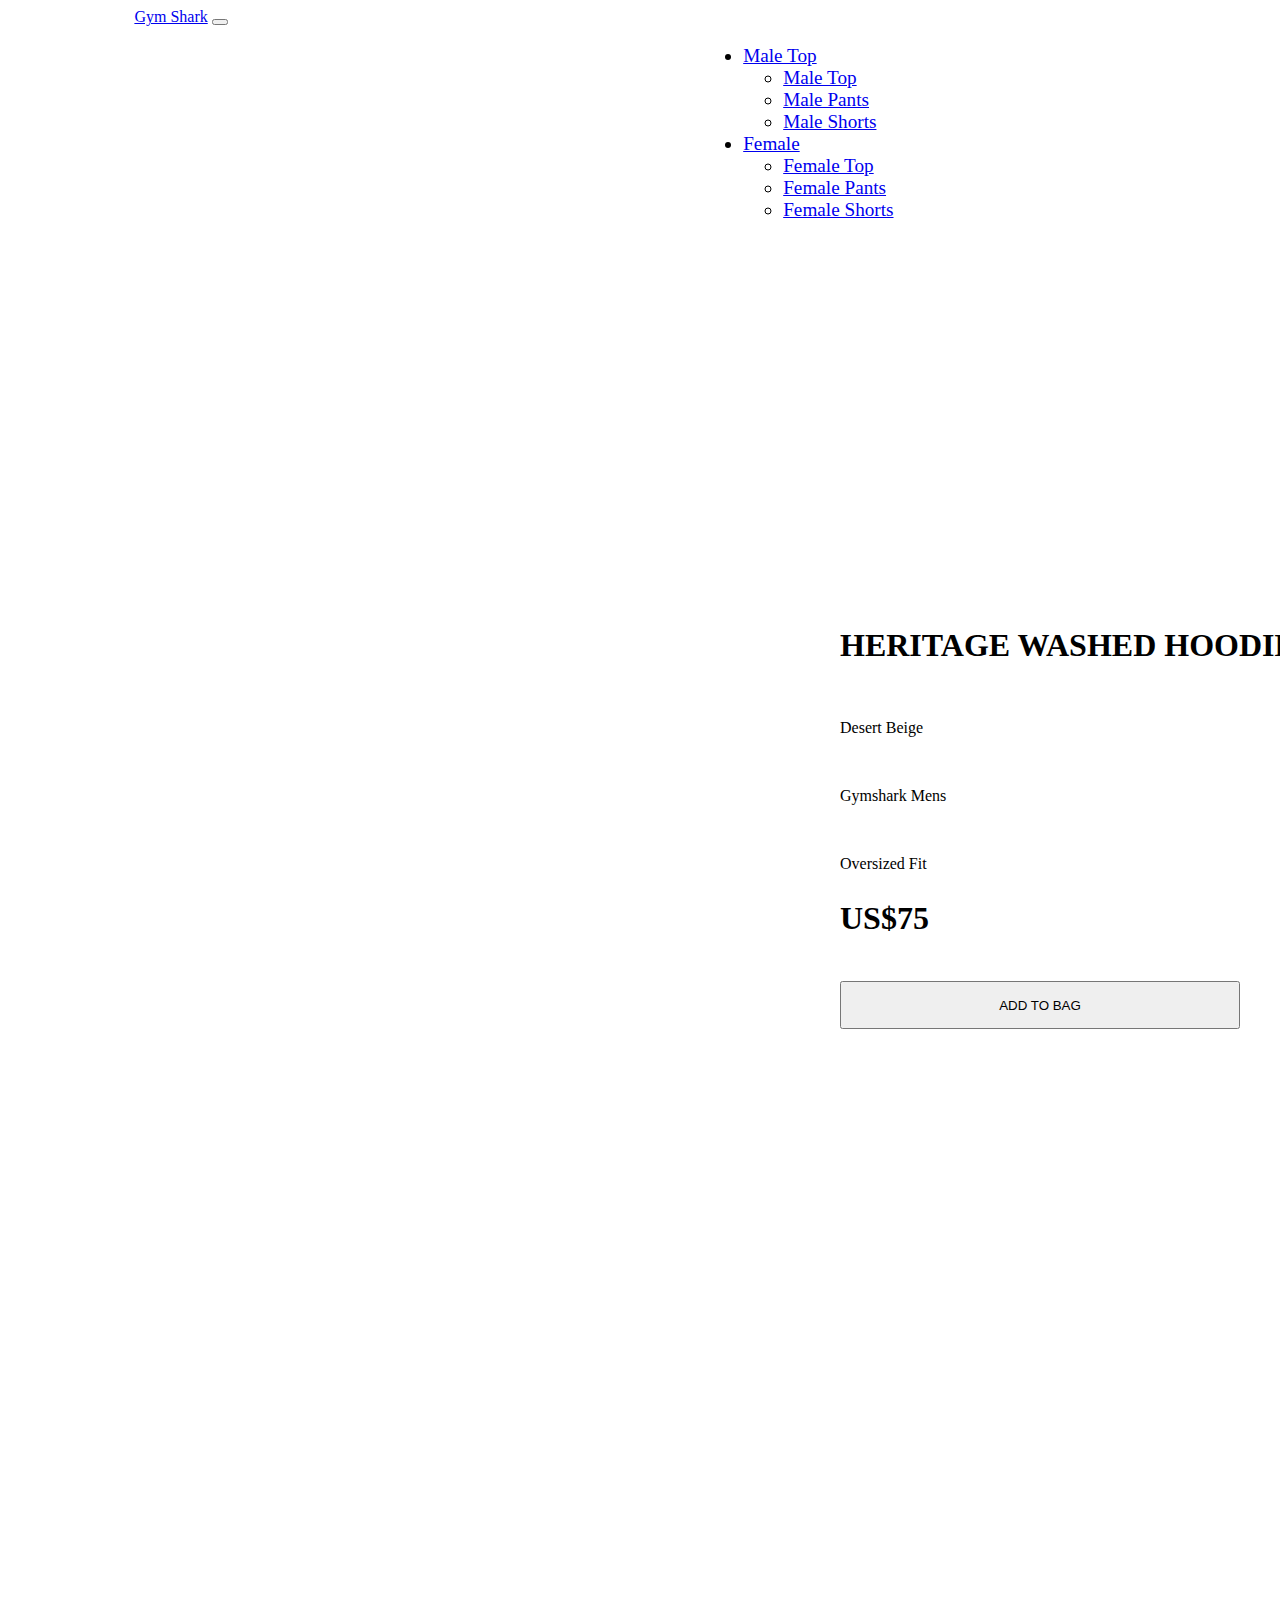
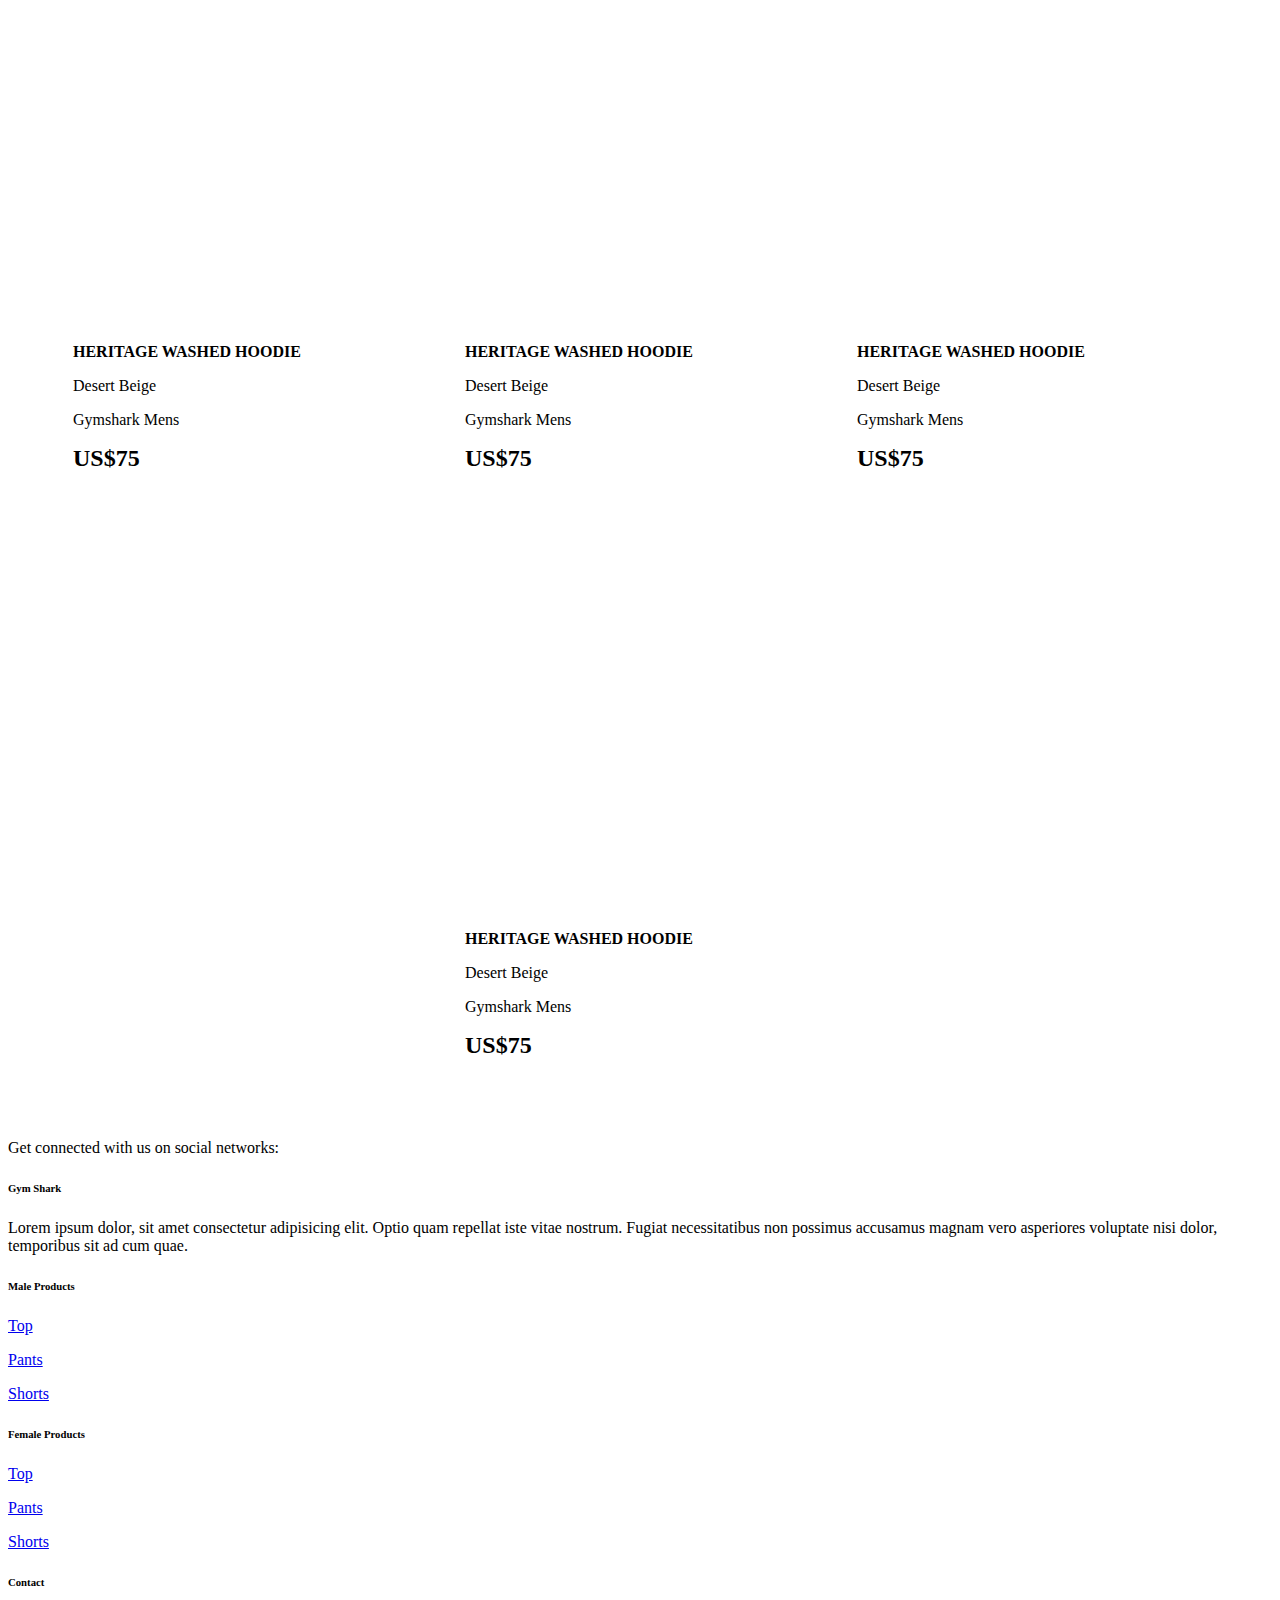
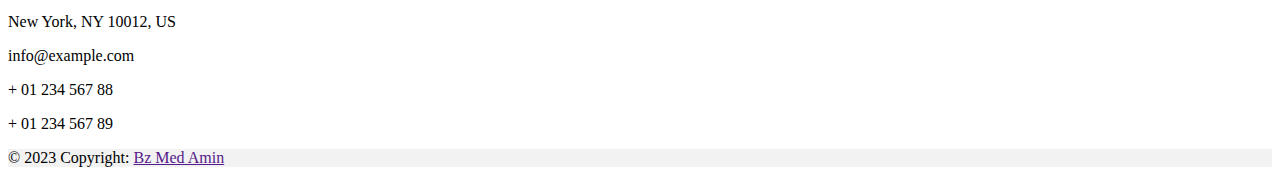
<file: itemone.html>
<!DOCTYPE html>
<html lang="en">
  <head>
    <meta charset="UTF-8" />
    <meta name="viewport" content="width=device-width, initial-scale=1.0" />
    <link
      href="https://cdn.jsdelivr.net/npm/bootstrap@5.3.2/dist/css/bootstrap.min.css"
      rel="stylesheet"
      integrity="sha384-T3c6CoIi6uLrA9TneNEoa7RxnatzjcDSCmG1MXxSR1GAsXEV/Dwwykc2MPK8M2HN"
      crossorigin="anonymous"
    />
    <link rel="stylesheet" href="style/main.css" />
    <title>Document</title>
  </head>
  <body>
    <nav class="navbar navbar-expand-lg bg-body-tertiary">
      <div class="container-fluid">
        <a style="margin-left: 10%" class="navbar-brand" href="/">Gym Shark</a>
        <button
          class="navbar-toggler"
          type="button"
          data-bs-toggle="collapse"
          data-bs-target="#navbarNav"
          aria-controls="navbarNav"
          aria-expanded="false"
          aria-label="Toggle navigation"
        >
          <span class="navbar-toggler-icon"></span>
        </button>
        <div
          style="margin-left: 55%; font-size: larger"
          class="collapse navbar-collapse"
          id="navbarNav"
        >
          <ul class="navbar-nav">
            <li class="nav-item dropdown">
              <a
                class="nav-link dropdown-toggle"
                href="#"
                role="button"
                data-bs-toggle="dropdown"
                aria-expanded="false"
              >
                Male Top
              </a>
              <ul class="dropdown-menu">
                <li><a class="dropdown-item" href="maletop.html">Male Top</a></li>
                <li><a class="dropdown-item" href="malepants.html">Male Pants</a></li>
                <li><a class="dropdown-item" href="maleshorts.html">Male Shorts</a></li>
              </ul>
            </li>
            <li class="nav-item dropdown">
              <a
                class="nav-link dropdown-toggle"
                href="#"
                role="button"
                data-bs-toggle="dropdown"
                aria-expanded="false"
              >
                Female
              </a>
              <ul class="dropdown-menu">
                <li><a class="dropdown-item" href="femaletop.html">Female Top</a></li>
                <li><a class="dropdown-item" href="femalepants.html">Female Pants</a></li>
                <li>
                  <a class="dropdown-item" href="femaleshorts.html">Female Shorts</a>
                </li>
              </ul>
            </li>
          </ul>
        </div>
      </div>
    </nav>
    <div
      style="
        display: flex;
        width: 100%;
        height: 100%;
        margin-top: 4rem;
        display: flex;
        align-items: center;
        justify-content: center;
      "
    >
      <div style="height: 100%; width: 80; display: felx">
        <div style="height: 20rem; width: 60%; display: flex; gap: 1rem">
          <div
            style="
              background-image: url('https://cdn.shopify.com/s/files/1/1367/5207/files/HeritageWashedHoodieGSDesertBeige-ACIDWASHSMALLBALLA4A7J-NB1V-1083_1544da91-3acd-4a59-b8cc-b2673b6032d0_256x.jpg?v=1695912167');
              height: 20rem;
              width: 20rem;
              background-repeat: no-repeat;
              background-size: contain;
            "
          ></div>
          <div
            style="
              background-image: url('https://cdn.shopify.com/s/files/1/1367/5207/files/HeritageWashedHoodieGSDesertBeige-ACIDWASHSMALLBALLA4A7J-NB1V-1083_1544da91-3acd-4a59-b8cc-b2673b6032d0_256x.jpg?v=1695912167');
              height: 20rem;
              width: 20rem;
              background-repeat: no-repeat;
              background-size: contain;
            "
          ></div>
          <div
            style="
              background-image: url('https://cdn.shopify.com/s/files/1/1367/5207/files/HeritageWashedHoodieGSDesertBeige-ACIDWASHSMALLBALLA4A7J-NB1V-1102_757b85a3-394e-4cba-a2ab-f59c734d9329_256x.jpg?v=1695912168');
              height: 20rem;
              width: 20rem;
              background-repeat: no-repeat;
              background-size: contain;
            "
          ></div>
        </div>
        <div
          style="
            background-image: url('https://cdn.shopify.com/s/files/1/1367/5207/files/HeritageWashedHoodieGSDesertBeige-ACIDWASHSMALLBALLA4A7J-NB1V-1097_f2fc986c-5f6e-47d9-a3bc-493d6175897a_1920x.jpg?v=1695912167');
            height: 820px;
            width: 60%;
            background-repeat: no-repeat;
            background-size: 820px;
          "
        >
          <h1 style="margin-left: 55rem; width: 30rem; font-size: 2rem">
            HERITAGE WASHED HOODIE
          </h1>
          <br />
          <p style="margin-left: 55rem; width: 30rem">Desert Beige</p>
          <br />
          <p style="margin-left: 55rem; width: 30rem">Gymshark Mens</p>
          <br />
          <p style="margin-left: 55rem; width: 30rem">Oversized Fit</p>
          <h2 style="margin-left: 55rem; width: 30rem; font-size: 2rem"><b>US$75</b></h2>
          <br />
          <button
            type="button"
            class="btn btn-info"
            style="width: 25rem; height: 3rem; margin-left: 55rem"
          >
            ADD TO BAG
          </button>
        </div>
      </div>
    </div>
    <div style="margin-top: 4rem" class="maincont">
      <div>
        <div class="items item5"></div>
        <h1 class="name">HERITAGE WASHED HOODIE</h1>
        <p class="color">Desert Beige</p>
        <p class="color">Gymshark Mens</p>
        <h1 class="name" style="font-size: 1.5rem"><b>US$75 </b></h1>
      </div>
      <div>
        <div class="items item6"></div>
        <h1 class="name">HERITAGE WASHED HOODIE</h1>
        <p class="color">Desert Beige</p>
        <p class="color">Gymshark Mens</p>
        <h1 class="name" style="font-size: 1.5rem"><b>US$75 </b></h1>
      </div>
      <div>
        <div class="items item7"></div>
        <h1 class="name">HERITAGE WASHED HOODIE</h1>
        <p class="color">Desert Beige</p>
        <p class="color">Gymshark Mens</p>
        <h1 class="name" style="font-size: 1.5rem"><b>US$75 </b></h1>
      </div>
      <div>
        <div class="items item8"></div>
        <h1 class="name">HERITAGE WASHED HOODIE</h1>
        <p class="color">Desert Beige</p>
        <p class="color">Gymshark Mens</p>
        <h1 class="name" style="font-size: 1.5rem"><b>US$75 </b></h1>
      </div>
    </div>
    <!-- Footer -->
    <footer
      style="margin-top: 4rem"
      class="text-center text-lg-start bg-light text-muted"
    >
      <section
        class="d-flex justify-content-center justify-content-lg-between p-4 border-bottom"
      >
        <!-- Left -->
        <div class="me-5 d-none d-lg-block">
          <span>Get connected with us on social networks:</span>
        </div>
        <!-- Left -->
      </section>

      <section class="">
        <div class="container text-center text-md-start mt-5">
          <div class="row mt-3">
            <div class="col-md-3 col-lg-4 col-xl-3 mx-auto mb-4">
              <h6 class="text-uppercase fw-bold mb-4">
                <i class="fas fa-gem me-3"></i>Gym Shark
              </h6>
              <p>
                Lorem ipsum dolor, sit amet consectetur adipisicing elit. Optio quam
                repellat iste vitae nostrum. Fugiat necessitatibus non possimus accusamus
                magnam vero asperiores voluptate nisi dolor, temporibus sit ad cum quae.
              </p>
            </div>

            <div class="col-md-2 col-lg-2 col-xl-2 mx-auto mb-4">
              <h6 class="text-uppercase fw-bold mb-4">Male Products</h6>
              <p>
                <a href="maletop.html" class="text-reset">Top</a>
              </p>
              <p>
                <a href="malepants.html" class="text-reset">Pants</a>
              </p>
              <p>
                <a href="maleshorts.html" class="text-reset">Shorts</a>
              </p>
            </div>
            <div class="col-md-3 col-lg-2 col-xl-2 mx-auto mb-4">
              <h6 class="text-uppercase fw-bold mb-4">Female Products</h6>
              <p>
                <a href="femaletop.html" class="text-reset">Top</a>
              </p>
              <p>
                <a href="femalepants.html" class="text-reset">Pants</a>
              </p>
              <p>
                <a href="femaleshorts.html" class="text-reset">Shorts</a>
              </p>
            </div>

            <div class="col-md-4 col-lg-3 col-xl-3 mx-auto mb-md-0 mb-4">
              <h6 class="text-uppercase fw-bold mb-4">Contact</h6>
              <p><i class="fas fa-home me-3"></i> New York, NY 10012, US</p>
              <p>
                <i class="fas fa-envelope me-3"></i>
                info@example.com
              </p>
              <p><i class="fas fa-phone me-3"></i> + 01 234 567 88</p>
              <p><i class="fas fa-print me-3"></i> + 01 234 567 89</p>
            </div>
          </div>
        </div>
      </section>

      <div class="text-center p-4" style="background-color: rgba(0, 0, 0, 0.05)">
        © 2023 Copyright:
        <a class="text-reset fw-bold" href="">Bz Med Amin</a>
      </div>
    </footer>
    <script
      src="https://cdn.jsdelivr.net/npm/bootstrap@5.3.2/dist/js/bootstrap.bundle.min.js"
      integrity="sha384-C6RzsynM9kWDrMNeT87bh95OGNyZPhcTNXj1NW7RuBCsyN/o0jlpcV8Qyq46cDfL"
      crossorigin="anonymous"
    ></script>
  </body>
</html>
</file>
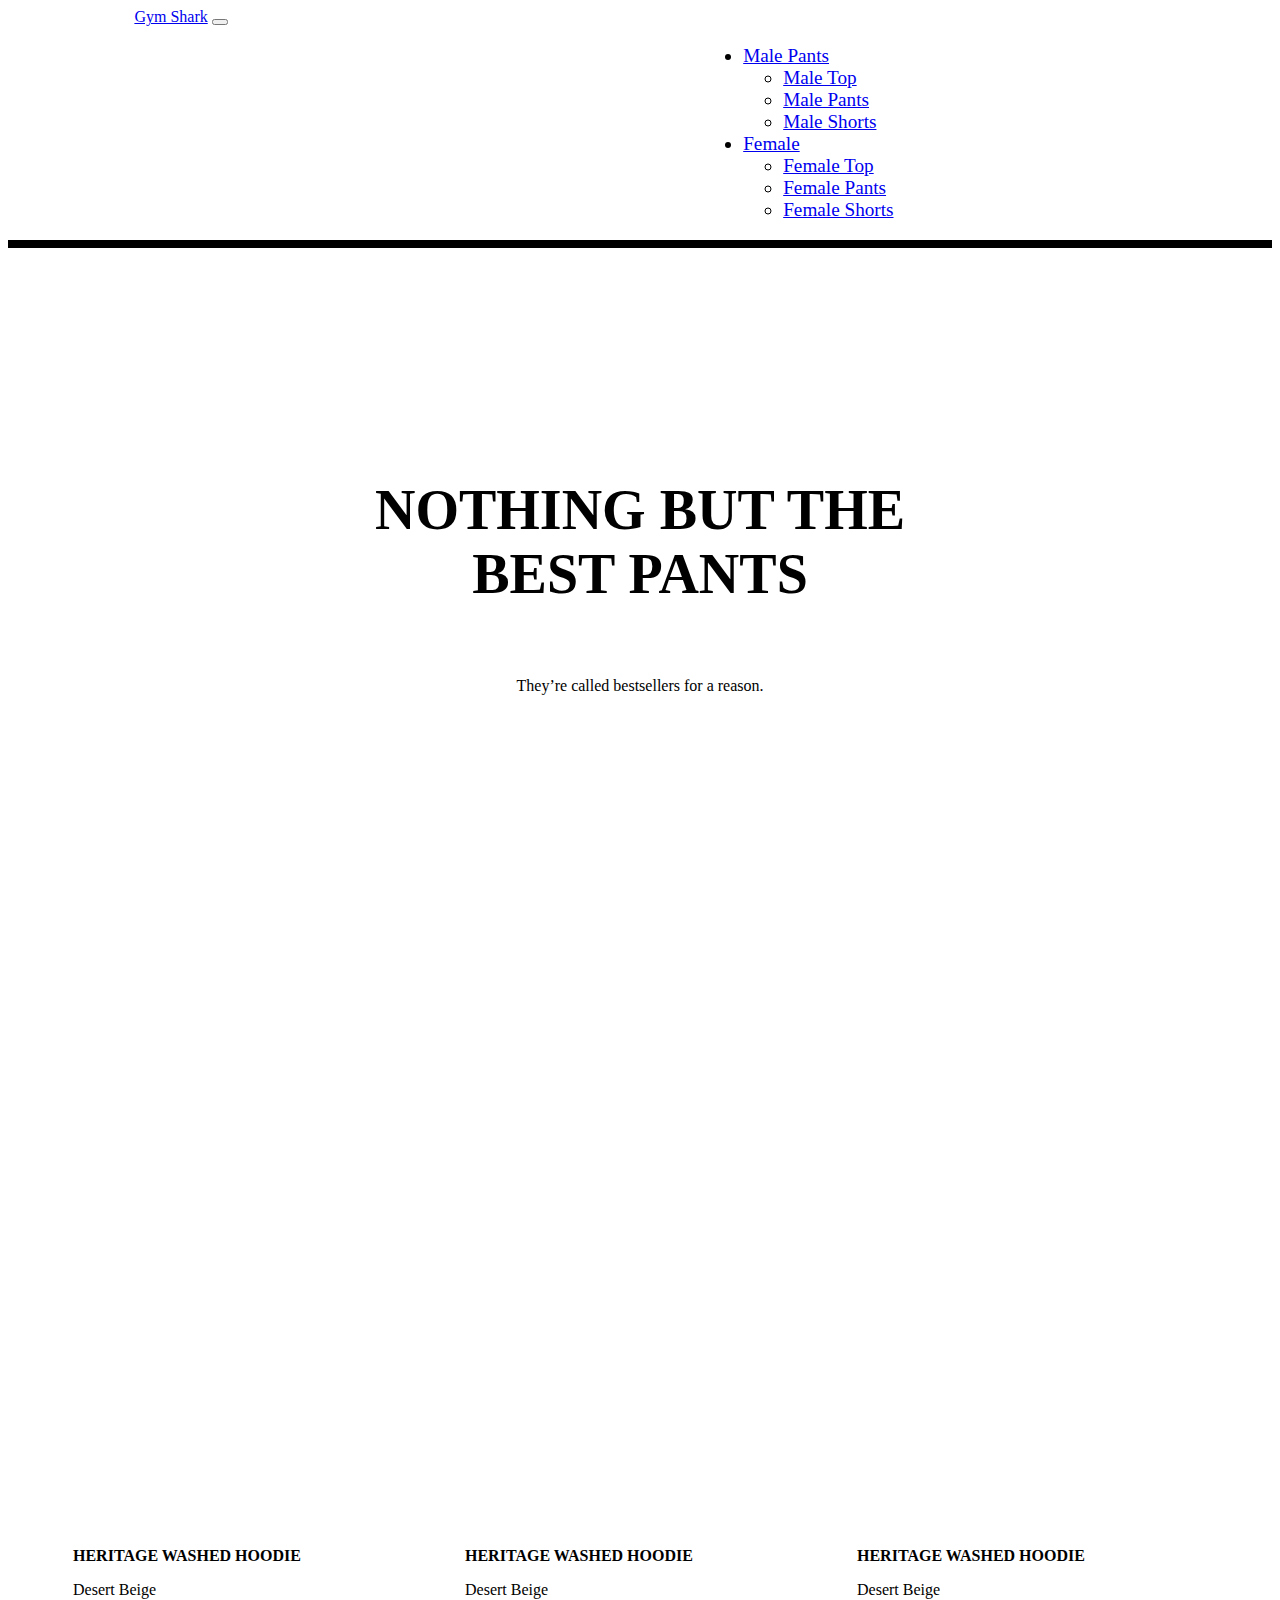
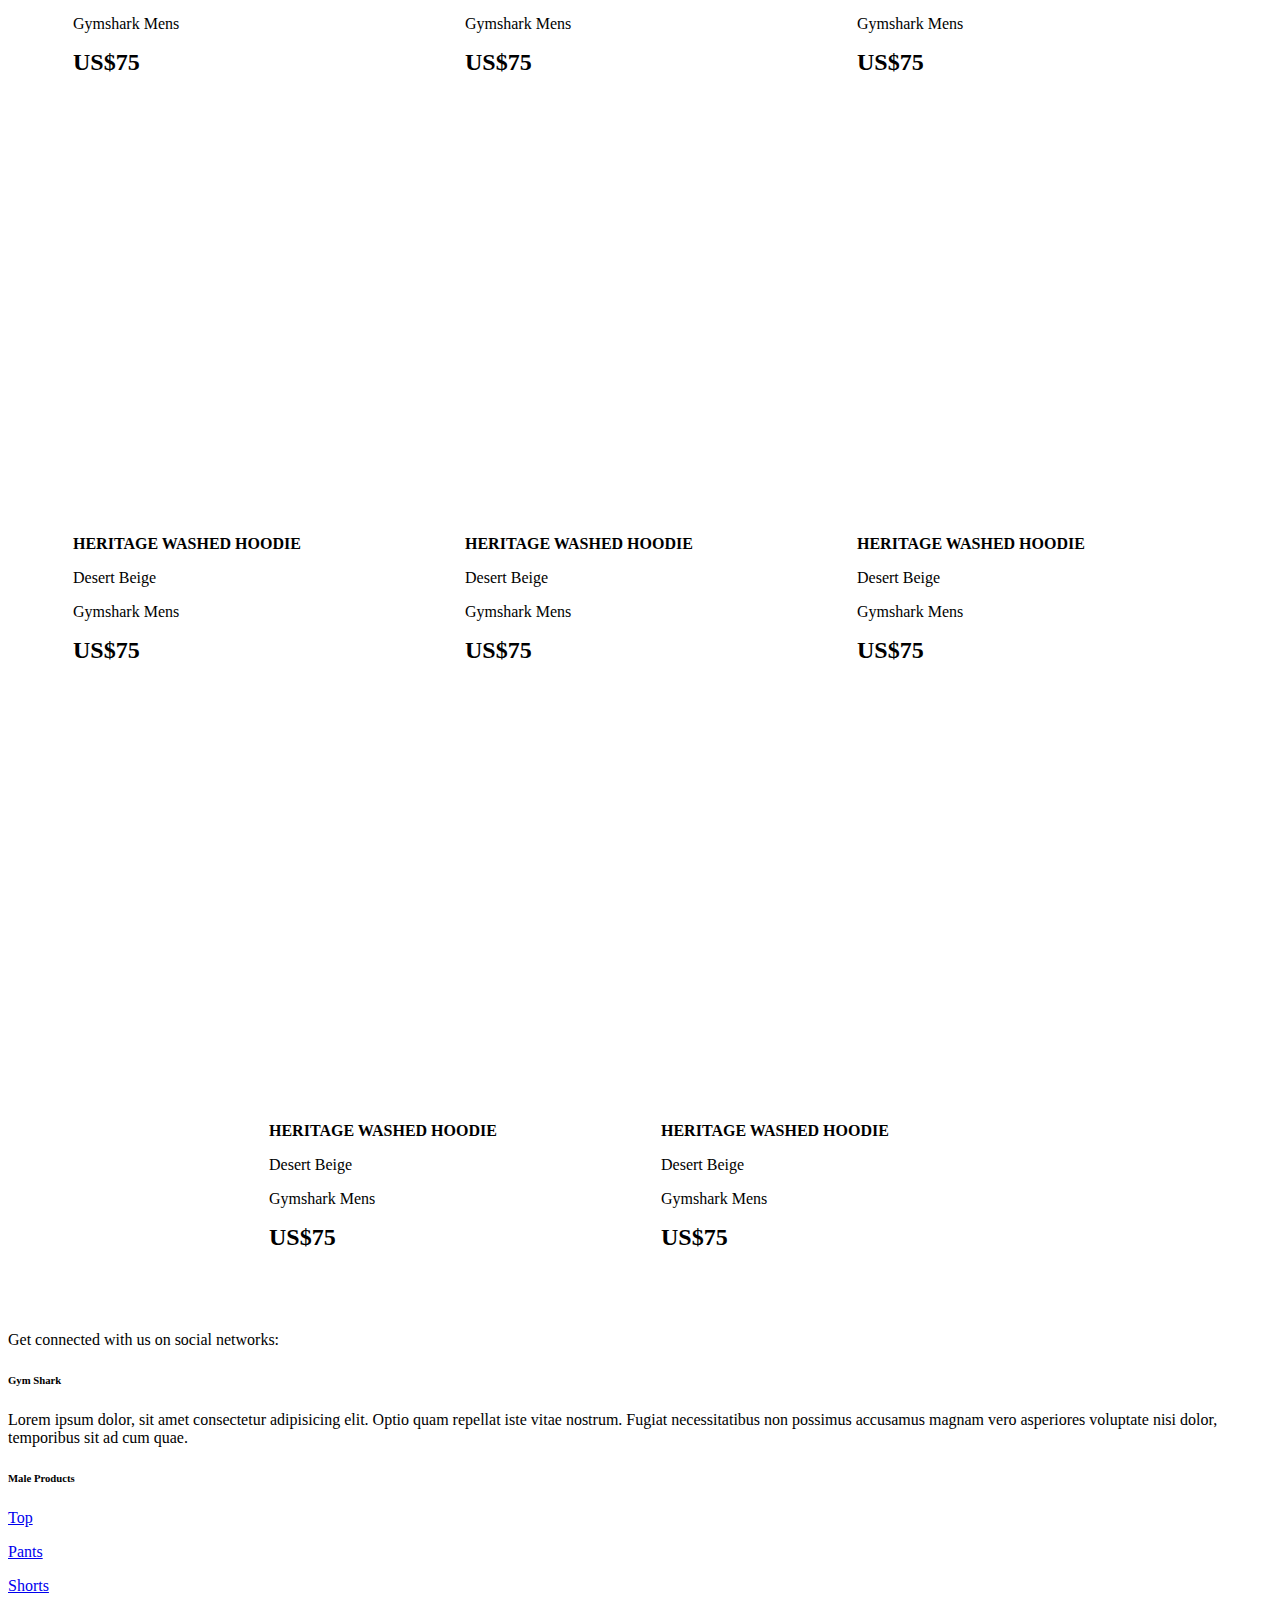
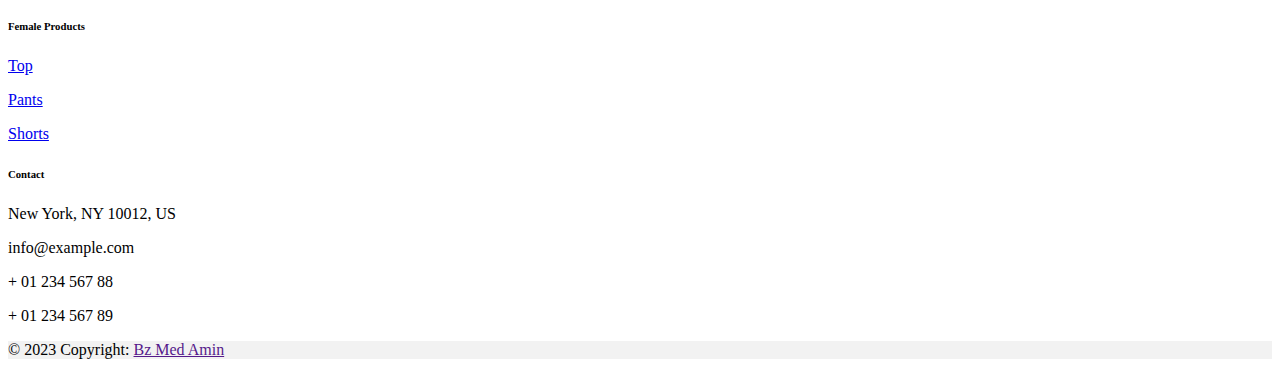
<file: malepants.html>
<!DOCTYPE html>
<html lang="en">
  <head>
    <meta charset="UTF-8" />
    <meta name="viewport" content="width=device-width, initial-scale=1.0" />
    <link
      href="https://cdn.jsdelivr.net/npm/bootstrap@5.3.2/dist/css/bootstrap.min.css"
      rel="stylesheet"
      integrity="sha384-T3c6CoIi6uLrA9TneNEoa7RxnatzjcDSCmG1MXxSR1GAsXEV/Dwwykc2MPK8M2HN"
      crossorigin="anonymous"
    />
    <link rel="stylesheet" href="style/main.css" />
    <title>Document</title>
  </head>
  <body>
    <nav class="navbar navbar-expand-lg bg-body-tertiary">
      <div class="container-fluid">
        <a style="margin-left: 10%" class="navbar-brand" href="/">Gym Shark</a>
        <button
          class="navbar-toggler"
          type="button"
          data-bs-toggle="collapse"
          data-bs-target="#navbarNav"
          aria-controls="navbarNav"
          aria-expanded="false"
          aria-label="Toggle navigation"
        >
          <span class="navbar-toggler-icon"></span>
        </button>
        <div
          style="margin-left: 55%; font-size: larger"
          class="collapse navbar-collapse"
          id="navbarNav"
        >
          <ul class="navbar-nav">
            <li class="nav-item dropdown">
              <a
                class="nav-link dropdown-toggle"
                href="#"
                role="button"
                data-bs-toggle="dropdown"
                aria-expanded="false"
              >
                Male Pants
              </a>
              <ul class="dropdown-menu">
                <li><a class="dropdown-item" href="maletop.html">Male Top</a></li>
                <li><a class="dropdown-item" href="malepants.html">Male Pants</a></li>
                <li><a class="dropdown-item" href="maleshorts.html">Male Shorts</a></li>
              </ul>
            </li>
            <li class="nav-item dropdown">
              <a
                class="nav-link dropdown-toggle"
                href="#"
                role="button"
                data-bs-toggle="dropdown"
                aria-expanded="false"
              >
                Female
              </a>
              <ul class="dropdown-menu">
                <li><a class="dropdown-item" href="femaletop.html">Female Top</a></li>
                <li><a class="dropdown-item" href="femalepants.html">Female Pants</a></li>
                <li>
                  <a class="dropdown-item" href="femaleshorts.html">Female Shorts</a>
                </li>
              </ul>
            </li>
          </ul>
        </div>
      </div>
    </nav>
    <div style="height: 0.5rem; background-color: black"></div>
    <div class="secOne">
      <h1 style="font-size: 3.5rem">
        <b>NOTHING BUT THE <br />BEST PANTS</b>
      </h1>
      <br />
      <p>They’re called bestsellers for a reason.</p>
    </div>
    <div class="maincont">
      <div>
        <div
          class="items itemone"
          style="
            background-image: url('https://cdn.shopify.com/s/files/1/1367/5207/files/RestDayCargoPantBlackA3A9O-BBBB-08422_384x.jpg?v=1695831917');
          "
        ></div>
        <h1 class="name">HERITAGE WASHED HOODIE</h1>
        <p class="color">Desert Beige</p>
        <p class="color">Gymshark Mens</p>
        <h1 class="name" style="font-size: 1.5rem"><b>US$75 </b></h1>
      </div>
      <div>
        <div
          class="items itemtwo"
          style="
            background-image: url('https://cdn.shopify.com/s/files/1/1367/5207/files/HeritageJoggerGSOnyxGrey-ACIDWASHSMALLBALLA4A7V-GB8N-0922_384x.jpg?v=1695117291');
          "
        ></div>
        <h1 class="name">HERITAGE WASHED HOODIE</h1>
        <p class="color">Desert Beige</p>
        <p class="color">Gymshark Mens</p>
        <h1 class="name" style="font-size: 1.5rem"><b>US$75 </b></h1>
      </div>
      <div>
        <div
          class="items item3"
          style="
            background-image: url('https://cdn.shopify.com/s/files/1/1367/5207/files/HeritageJoggerGSSmokeyGrey-ACIDWASHSMALLBALLA4A7V-GB8M-0891_384x.jpg?v=1695117293');
          "
        ></div>
        <h1 class="name">HERITAGE WASHED HOODIE</h1>
        <p class="color">Desert Beige</p>
        <p class="color">Gymshark Mens</p>
        <h1 class="name" style="font-size: 1.5rem"><b>US$75 </b></h1>
      </div>
      <div>
        <div
          class="items item4"
          style="
            background-image: url('https://cdn.shopify.com/s/files/1/1367/5207/files/RestDayHeavyweightJoggerGSSmokeyTeal-PIGMENTDYEA4A8C-TBLY-0052_384x.jpg?v=1696606391');
          "
        ></div>
        <h1 class="name">HERITAGE WASHED HOODIE</h1>
        <p class="color">Desert Beige</p>
        <p class="color">Gymshark Mens</p>
        <h1 class="name" style="font-size: 1.5rem"><b>US$75 </b></h1>
      </div>
      <div>
        <div
          class="items item5"
          style="
            background-image: url('https://cdn.shopify.com/s/files/1/1367/5207/files/RestDayHeavyweightJoggerGSSmokeyTeal-PIGMENTDYEA4A8C-TBLY-0052_384x.jpg?v=1696606391');
          "
        ></div>
        <h1 class="name">HERITAGE WASHED HOODIE</h1>
        <p class="color">Desert Beige</p>
        <p class="color">Gymshark Mens</p>
        <h1 class="name" style="font-size: 1.5rem"><b>US$75 </b></h1>
      </div>
      <div>
        <div
          class="items item6"
          style="
            background-image: url('https://cdn.shopify.com/s/files/1/1367/5207/files/GlobalLiftingOversizedEssentialPantGSFogGreenA5A8K-ECBL-0935_384x.jpg?v=1695117315');
          "
        ></div>
        <h1 class="name">HERITAGE WASHED HOODIE</h1>
        <p class="color">Desert Beige</p>
        <p class="color">Gymshark Mens</p>
        <h1 class="name" style="font-size: 1.5rem"><b>US$75 </b></h1>
      </div>
      <div>
        <div
          class="items item7"
          style="
            background-image: url('https://cdn.shopify.com/s/files/1/1367/5207/files/GlobalLiftingOversizedEssentialPantGSArchiveBrownA5A8K-NBY8-1148_384x.jpg?v=1695117315');
          "
        ></div>
        <h1 class="name">HERITAGE WASHED HOODIE</h1>
        <p class="color">Desert Beige</p>
        <p class="color">Gymshark Mens</p>
        <h1 class="name" style="font-size: 1.5rem"><b>US$75 </b></h1>
      </div>
      <div>
        <div
          class="items item8"
          style="
            background-image: url('https://cdn.shopify.com/s/files/1/1367/5207/files/BoldJoggerGSNavyA4A7Y-UB9P-0688_97492ced-2512-4813-b9df-d75de5fb9569_384x.jpg?v=1692885040');
          "
        ></div>
        <h1 class="name">HERITAGE WASHED HOODIE</h1>
        <p class="color">Desert Beige</p>
        <p class="color">Gymshark Mens</p>
        <h1 class="name" style="font-size: 1.5rem"><b>US$75 </b></h1>
      </div>
    </div>
    <!-- Footer -->
    <footer
      style="margin-top: 4rem"
      class="text-center text-lg-start bg-light text-muted"
    >
      <section
        class="d-flex justify-content-center justify-content-lg-between p-4 border-bottom"
      >
        <!-- Left -->
        <div class="me-5 d-none d-lg-block">
          <span>Get connected with us on social networks:</span>
        </div>
        <!-- Left -->
      </section>

      <section class="">
        <div class="container text-center text-md-start mt-5">
          <div class="row mt-3">
            <div class="col-md-3 col-lg-4 col-xl-3 mx-auto mb-4">
              <h6 class="text-uppercase fw-bold mb-4">
                <i class="fas fa-gem me-3"></i>Gym Shark
              </h6>
              <p>
                Lorem ipsum dolor, sit amet consectetur adipisicing elit. Optio quam
                repellat iste vitae nostrum. Fugiat necessitatibus non possimus accusamus
                magnam vero asperiores voluptate nisi dolor, temporibus sit ad cum quae.
              </p>
            </div>

            <div class="col-md-2 col-lg-2 col-xl-2 mx-auto mb-4">
              <h6 class="text-uppercase fw-bold mb-4">Male Products</h6>
              <p>
                <a href="maletop.html" class="text-reset">Top</a>
              </p>
              <p>
                <a href="malepants.html" class="text-reset">Pants</a>
              </p>
              <p>
                <a href="maleshorts.html" class="text-reset">Shorts</a>
              </p>
            </div>
            <div class="col-md-3 col-lg-2 col-xl-2 mx-auto mb-4">
              <h6 class="text-uppercase fw-bold mb-4">Female Products</h6>
              <p>
                <a href="femaletop.html" class="text-reset">Top</a>
              </p>
              <p>
                <a href="femalepants.html" class="text-reset">Pants</a>
              </p>
              <p>
                <a href="femaleshorts.html" class="text-reset">Shorts</a>
              </p>
            </div>

            <div class="col-md-4 col-lg-3 col-xl-3 mx-auto mb-md-0 mb-4">
              <h6 class="text-uppercase fw-bold mb-4">Contact</h6>
              <p><i class="fas fa-home me-3"></i> New York, NY 10012, US</p>
              <p>
                <i class="fas fa-envelope me-3"></i>
                info@example.com
              </p>
              <p><i class="fas fa-phone me-3"></i> + 01 234 567 88</p>
              <p><i class="fas fa-print me-3"></i> + 01 234 567 89</p>
            </div>
          </div>
        </div>
      </section>

      <div class="text-center p-4" style="background-color: rgba(0, 0, 0, 0.05)">
        © 2023 Copyright:
        <a class="text-reset fw-bold" href="">Bz Med Amin</a>
      </div>
    </footer>
    <script
      src="https://cdn.jsdelivr.net/npm/bootstrap@5.3.2/dist/js/bootstrap.bundle.min.js"
      integrity="sha384-C6RzsynM9kWDrMNeT87bh95OGNyZPhcTNXj1NW7RuBCsyN/o0jlpcV8Qyq46cDfL"
      crossorigin="anonymous"
    ></script>
  </body>
</html>
</file>
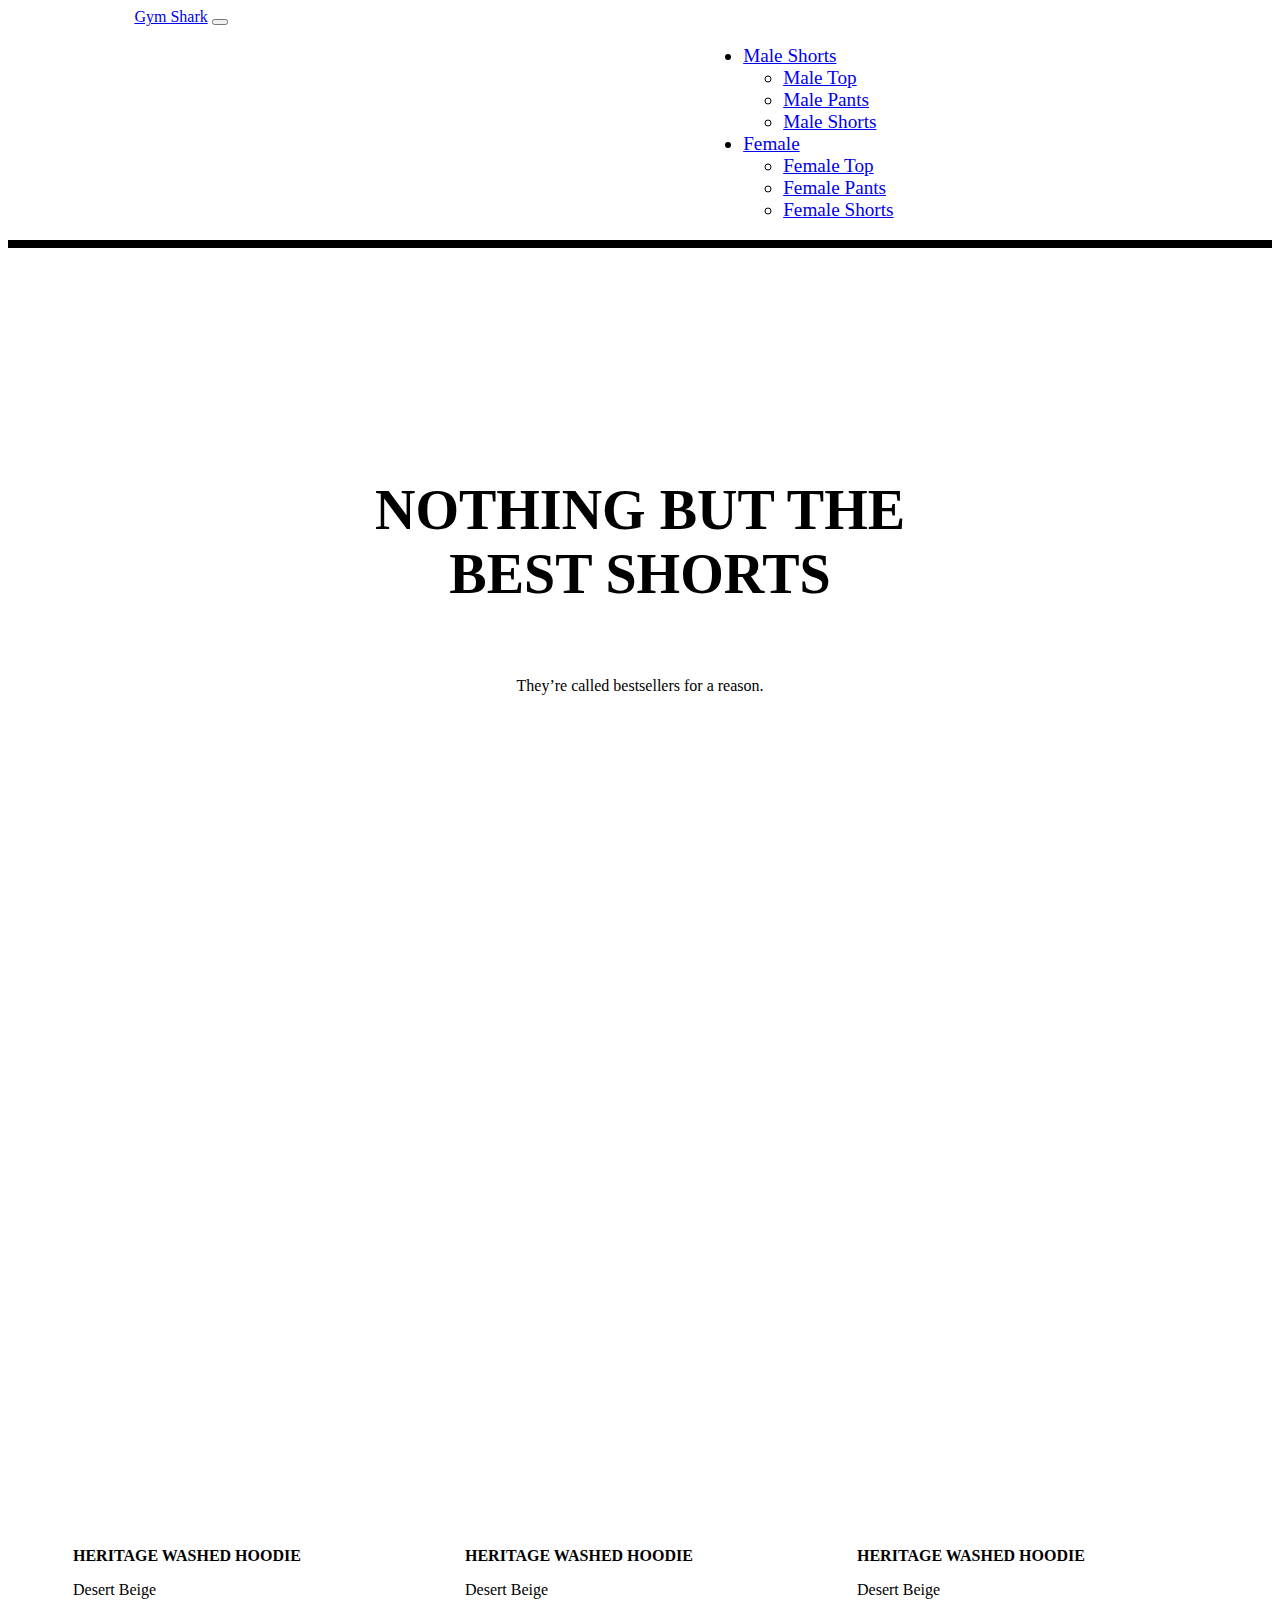
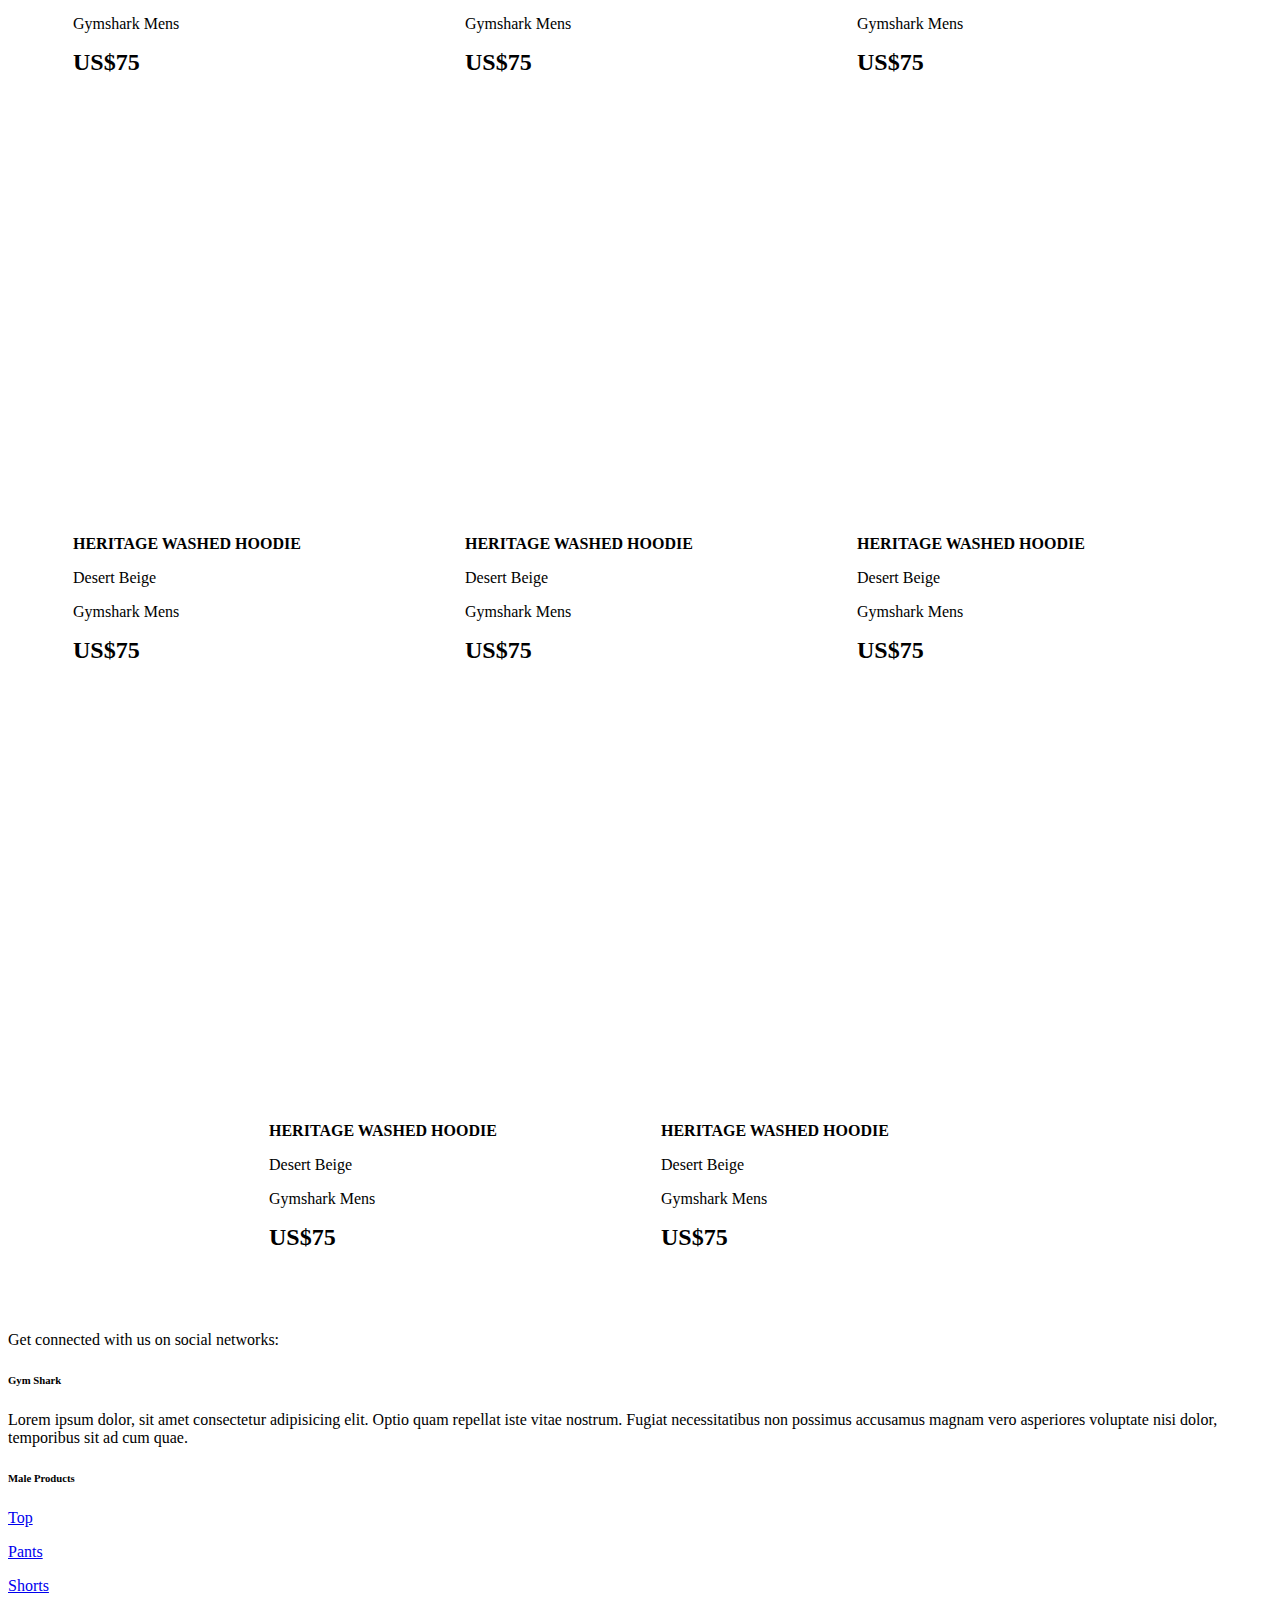
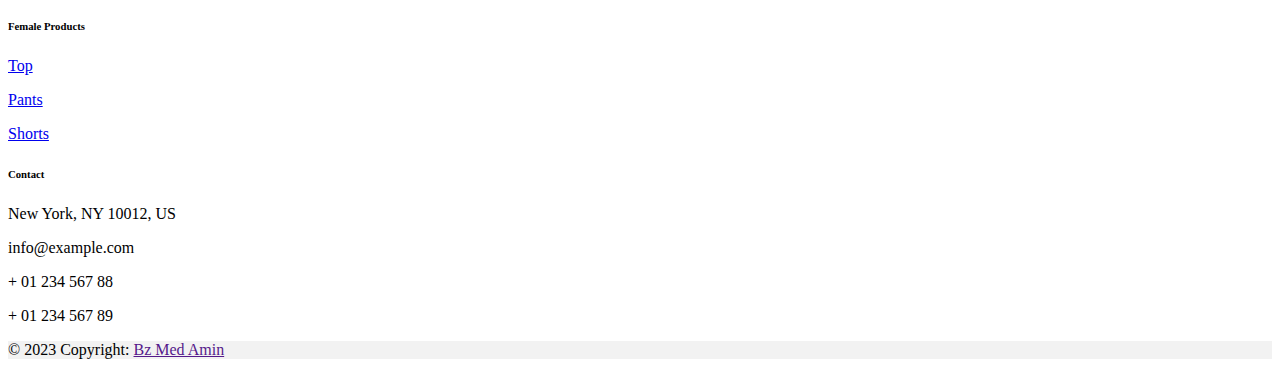
<file: maleshorts.html>
<!DOCTYPE html>
<html lang="en">
  <head>
    <meta charset="UTF-8" />
    <meta name="viewport" content="width=device-width, initial-scale=1.0" />
    <link
      href="https://cdn.jsdelivr.net/npm/bootstrap@5.3.2/dist/css/bootstrap.min.css"
      rel="stylesheet"
      integrity="sha384-T3c6CoIi6uLrA9TneNEoa7RxnatzjcDSCmG1MXxSR1GAsXEV/Dwwykc2MPK8M2HN"
      crossorigin="anonymous"
    />
    <link rel="stylesheet" href="style/main.css" />
    <title>Document</title>
  </head>
  <body>
    <nav class="navbar navbar-expand-lg bg-body-tertiary">
      <div class="container-fluid">
        <a style="margin-left: 10%" class="navbar-brand" href="/">Gym Shark</a>
        <button
          class="navbar-toggler"
          type="button"
          data-bs-toggle="collapse"
          data-bs-target="#navbarNav"
          aria-controls="navbarNav"
          aria-expanded="false"
          aria-label="Toggle navigation"
        >
          <span class="navbar-toggler-icon"></span>
        </button>
        <div
          style="margin-left: 55%; font-size: larger"
          class="collapse navbar-collapse"
          id="navbarNav"
        >
          <ul class="navbar-nav">
            <li class="nav-item dropdown">
              <a
                class="nav-link dropdown-toggle"
                href="#"
                role="button"
                data-bs-toggle="dropdown"
                aria-expanded="false"
              >
                Male Shorts
              </a>
              <ul class="dropdown-menu">
                <li><a class="dropdown-item" href="maletop.html">Male Top</a></li>
                <li><a class="dropdown-item" href="malepants.html">Male Pants</a></li>
                <li><a class="dropdown-item" href="maleshorts.html">Male Shorts</a></li>
              </ul>
            </li>
            <li class="nav-item dropdown">
              <a
                class="nav-link dropdown-toggle"
                href="#"
                role="button"
                data-bs-toggle="dropdown"
                aria-expanded="false"
              >
                Female
              </a>
              <ul class="dropdown-menu">
                <li><a class="dropdown-item" href="femaletop.html">Female Top</a></li>
                <li><a class="dropdown-item" href="femalepants.html">Female Pants</a></li>
                <li>
                  <a class="dropdown-item" href="femaleshorts.html">Female Shorts</a>
                </li>
              </ul>
            </li>
          </ul>
        </div>
      </div>
    </nav>
    <div style="height: 0.5rem; background-color: black"></div>
    <div class="secOne">
      <h1 style="font-size: 3.5rem">
        <b>NOTHING BUT THE <br />BEST SHORTS</b>
      </h1>
      <br />
      <p>They’re called bestsellers for a reason.</p>
    </div>
    <div class="maincont">
      <div>
        <div
          class="items itemone"
          style="
            background-image: url('https://cdn.shopify.com/s/files/1/1367/5207/products/ARRIVAL5SHORTSBLACKA2A1M-BBBB_384x.jpg?v=1681459035');
          "
        ></div>
        <h1 class="name">HERITAGE WASHED HOODIE</h1>
        <p class="color">Desert Beige</p>
        <p class="color">Gymshark Mens</p>
        <h1 class="name" style="font-size: 1.5rem"><b>US$75 </b></h1>
      </div>
      <div>
        <div
          class="items itemtwo"
          style="
            background-image: url('https://cdn.shopify.com/s/files/1/1367/5207/products/ARRIVALSHORTSBLACKA2A1L-BBBBANDA2A1L-BBBB.A_384x.jpg?v=1684501383');
          "
        ></div>
        <h1 class="name">HERITAGE WASHED HOODIE</h1>
        <p class="color">Desert Beige</p>
        <p class="color">Gymshark Mens</p>
        <h1 class="name" style="font-size: 1.5rem"><b>US$75 </b></h1>
      </div>
      <div>
        <div
          class="items item3"
          style="
            background-image: url('https://cdn.shopify.com/s/files/1/1367/5207/files/LiftingClubMesh5ShortDenimBlueA6A2H-UBZ0-0762_384x.jpg?v=1696606411');
          "
        ></div>
        <h1 class="name">HERITAGE WASHED HOODIE</h1>
        <p class="color">Desert Beige</p>
        <p class="color">Gymshark Mens</p>
        <h1 class="name" style="font-size: 1.5rem"><b>US$75 </b></h1>
      </div>
      <div>
        <div
          class="items item4"
          style="
            background-image: url('https://cdn.shopify.com/s/files/1/1367/5207/products/ArrivalSlim7ShortSilhouetteGreyA2A1L-GBP45.A_1839c1b8-ed29-46ba-87e7-716f6072ecf0_384x.jpg?v=1684501384');
          "
        ></div>
        <h1 class="name">HERITAGE WASHED HOODIE</h1>
        <p class="color">Desert Beige</p>
        <p class="color">Gymshark Mens</p>
        <h1 class="name" style="font-size: 1.5rem"><b>US$75 </b></h1>
      </div>
      <div>
        <div
          class="items item5"
          style="
            background-image: url('https://cdn.shopify.com/s/files/1/1367/5207/files/Arrival5Short-GSStoneGrey-A2A1M-GB7S-0812_384x.jpg?v=1696606409');
          "
        ></div>
        <h1 class="name">HERITAGE WASHED HOODIE</h1>
        <p class="color">Desert Beige</p>
        <p class="color">Gymshark Mens</p>
        <h1 class="name" style="font-size: 1.5rem"><b>US$75 </b></h1>
      </div>
      <div>
        <div
          class="items item6"
          style="
            background-image: url('https://cdn.shopify.com/s/files/1/1367/5207/files/Sport7ShortREP-M-A0038GSCementBrown-GSBlackA3A1Q-NB3Y-0694_384x.jpg?v=1695832254');
          "
        ></div>
        <h1 class="name">HERITAGE WASHED HOODIE</h1>
        <p class="color">Desert Beige</p>
        <p class="color">Gymshark Mens</p>
        <h1 class="name" style="font-size: 1.5rem"><b>US$75 </b></h1>
      </div>
      <div>
        <div
          class="items item7"
          style="
            background-image: url('https://cdn.shopify.com/s/files/1/1367/5207/products/CrestShort_Slim_LightGreyCoreMarlA2A1S-GBCN.A_ZH_ZH_b0ca840d-9150-4ace-b6a6-5b5dd2692811_384x.jpg?v=1665163569');
          "
        ></div>
        <h1 class="name">HERITAGE WASHED HOODIE</h1>
        <p class="color">Desert Beige</p>
        <p class="color">Gymshark Mens</p>
        <h1 class="name" style="font-size: 1.5rem"><b>US$75 </b></h1>
      </div>
      <div>
        <div
          class="items item8"
          style="
            background-image: url('https://cdn.shopify.com/s/files/1/1367/5207/products/ARRIVALSLIM5SHORT-A1A2H-WBBM-M-BY1-WHITE.A-Edit_BK_3d31ce80-7362-4176-9c45-5cd71230136c_384x.jpg?v=1644335076');
          "
        ></div>
        <h1 class="name">HERITAGE WASHED HOODIE</h1>
        <p class="color">Desert Beige</p>
        <p class="color">Gymshark Mens</p>
        <h1 class="name" style="font-size: 1.5rem"><b>US$75 </b></h1>
      </div>
    </div>
    <!-- Footer -->
    <footer
      style="margin-top: 4rem"
      class="text-center text-lg-start bg-light text-muted"
    >
      <section
        class="d-flex justify-content-center justify-content-lg-between p-4 border-bottom"
      >
        <!-- Left -->
        <div class="me-5 d-none d-lg-block">
          <span>Get connected with us on social networks:</span>
        </div>
        <!-- Left -->
      </section>

      <section class="">
        <div class="container text-center text-md-start mt-5">
          <div class="row mt-3">
            <div class="col-md-3 col-lg-4 col-xl-3 mx-auto mb-4">
              <h6 class="text-uppercase fw-bold mb-4">
                <i class="fas fa-gem me-3"></i>Gym Shark
              </h6>
              <p>
                Lorem ipsum dolor, sit amet consectetur adipisicing elit. Optio quam
                repellat iste vitae nostrum. Fugiat necessitatibus non possimus accusamus
                magnam vero asperiores voluptate nisi dolor, temporibus sit ad cum quae.
              </p>
            </div>

            <div class="col-md-2 col-lg-2 col-xl-2 mx-auto mb-4">
              <h6 class="text-uppercase fw-bold mb-4">Male Products</h6>
              <p>
                <a href="maletop.html" class="text-reset">Top</a>
              </p>
              <p>
                <a href="malepants.html" class="text-reset">Pants</a>
              </p>
              <p>
                <a href="maleshorts.html" class="text-reset">Shorts</a>
              </p>
            </div>
            <div class="col-md-3 col-lg-2 col-xl-2 mx-auto mb-4">
              <h6 class="text-uppercase fw-bold mb-4">Female Products</h6>
              <p>
                <a href="femaletop.html" class="text-reset">Top</a>
              </p>
              <p>
                <a href="femalepants.html" class="text-reset">Pants</a>
              </p>
              <p>
                <a href="femaleshorts.html" class="text-reset">Shorts</a>
              </p>
            </div>

            <div class="col-md-4 col-lg-3 col-xl-3 mx-auto mb-md-0 mb-4">
              <h6 class="text-uppercase fw-bold mb-4">Contact</h6>
              <p><i class="fas fa-home me-3"></i> New York, NY 10012, US</p>
              <p>
                <i class="fas fa-envelope me-3"></i>
                info@example.com
              </p>
              <p><i class="fas fa-phone me-3"></i> + 01 234 567 88</p>
              <p><i class="fas fa-print me-3"></i> + 01 234 567 89</p>
            </div>
          </div>
        </div>
      </section>

      <div class="text-center p-4" style="background-color: rgba(0, 0, 0, 0.05)">
        © 2023 Copyright:
        <a class="text-reset fw-bold" href="">Bz Med Amin</a>
      </div>
    </footer>
    <script
      src="https://cdn.jsdelivr.net/npm/bootstrap@5.3.2/dist/js/bootstrap.bundle.min.js"
      integrity="sha384-C6RzsynM9kWDrMNeT87bh95OGNyZPhcTNXj1NW7RuBCsyN/o0jlpcV8Qyq46cDfL"
      crossorigin="anonymous"
    ></script>
  </body>
</html>
</file>
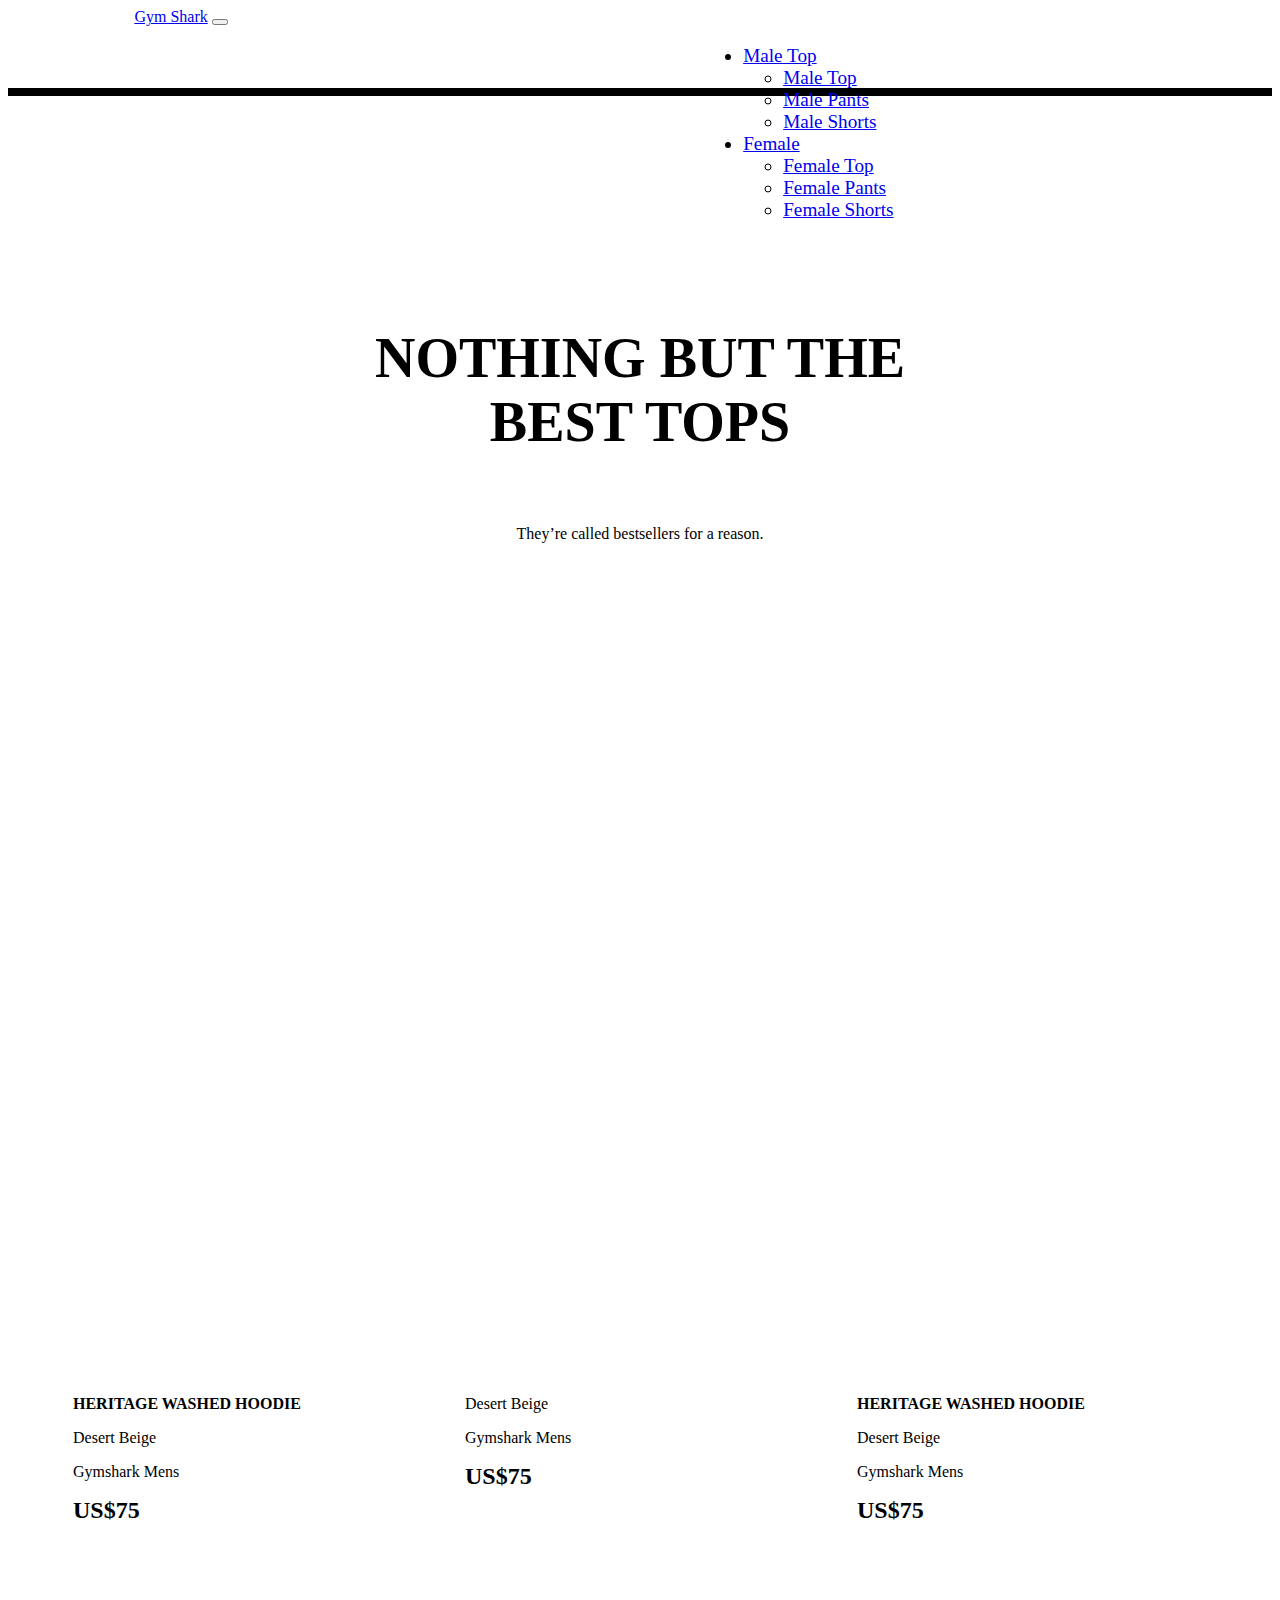
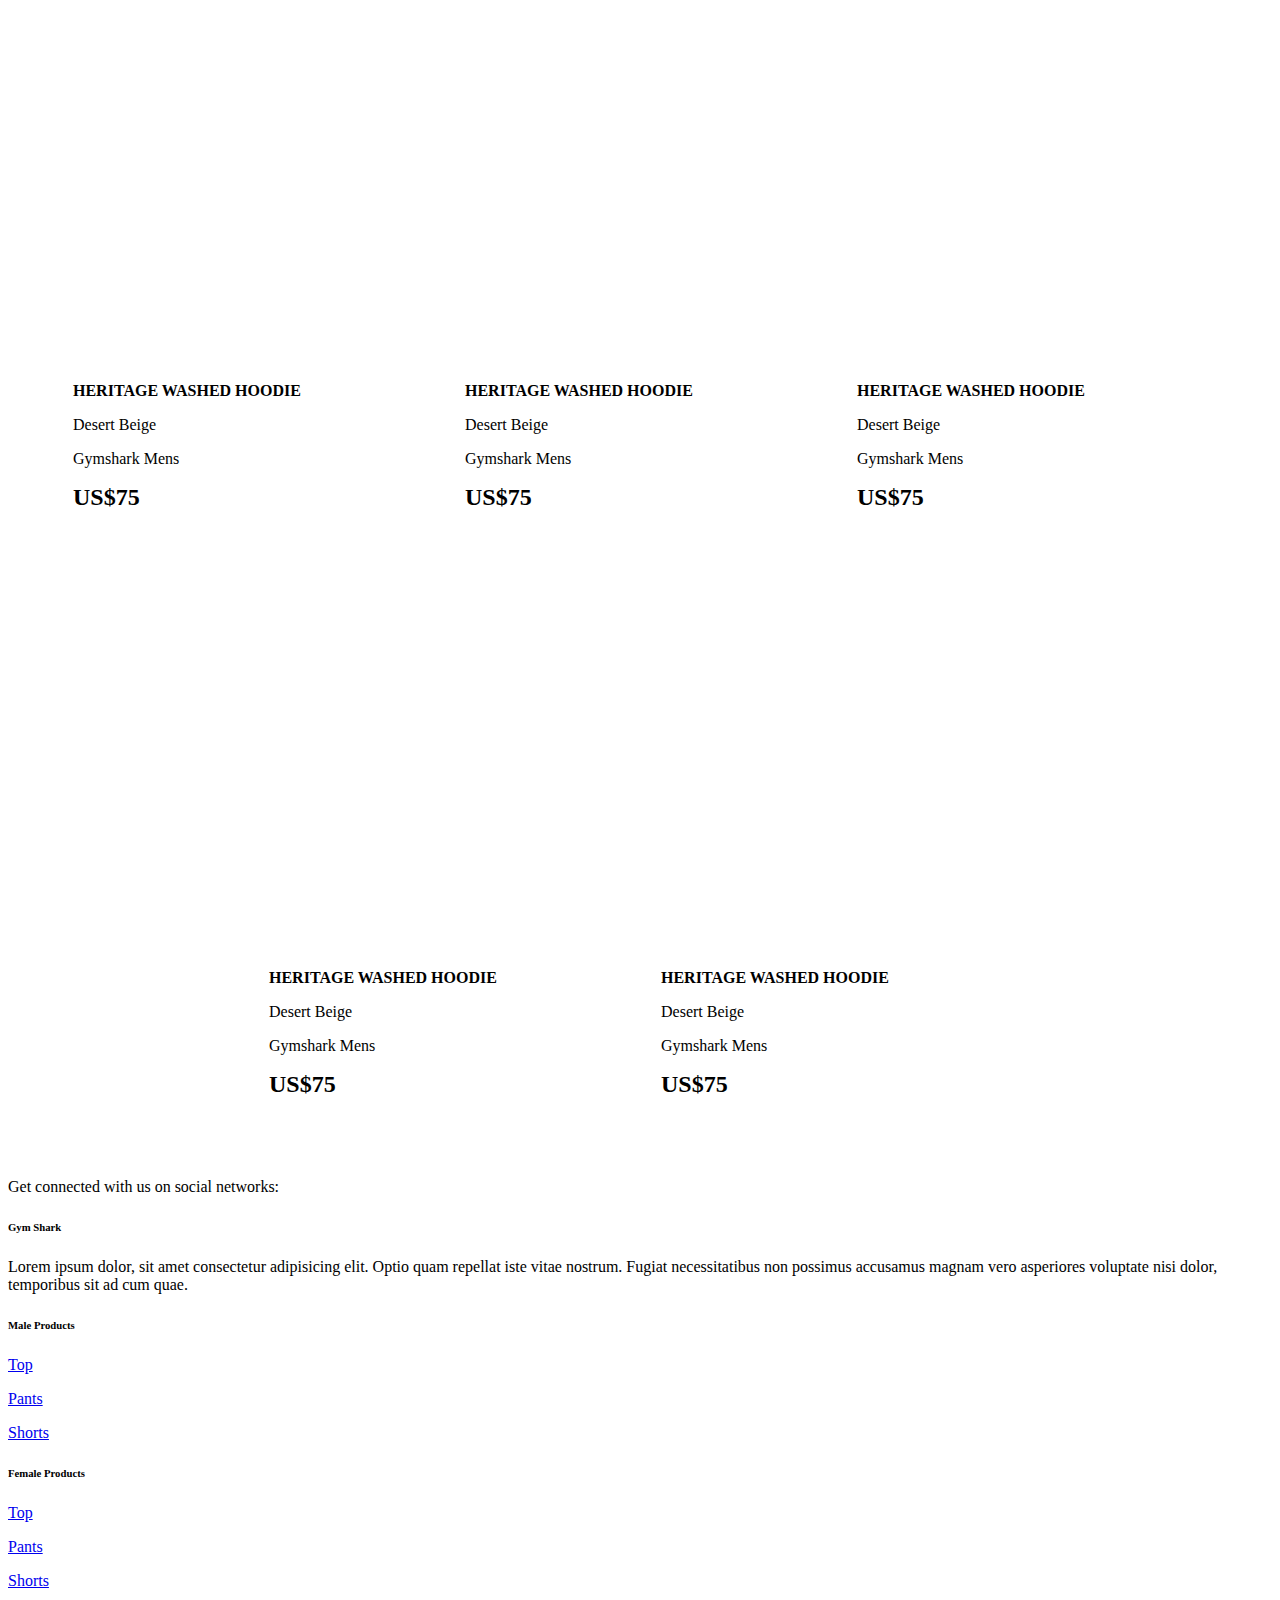
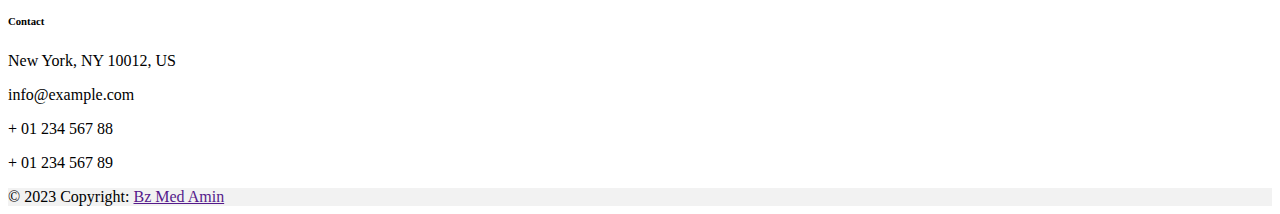
<file: maletop.html>
<!DOCTYPE html>
<html lang="en">
  <head>
    <meta charset="UTF-8" />
    <meta name="viewport" content="width=device-width, initial-scale=1.0" />
    <link
      href="https://cdn.jsdelivr.net/npm/bootstrap@5.3.2/dist/css/bootstrap.min.css"
      rel="stylesheet"
      integrity="sha384-T3c6CoIi6uLrA9TneNEoa7RxnatzjcDSCmG1MXxSR1GAsXEV/Dwwykc2MPK8M2HN"
      crossorigin="anonymous"
    />
    <link rel="stylesheet" href="style/main.css" />
    <title>Document</title>
  </head>
  <body>
    <nav style="height: 5rem" class="navbar navbar-expand-lg bg-body-tertiary">
      <div class="container-fluid">
        <a style="margin-left: 10%" class="navbar-brand" href="/">Gym Shark</a>
        <button
          class="navbar-toggler"
          type="button"
          data-bs-toggle="collapse"
          data-bs-target="#navbarNav"
          aria-controls="navbarNav"
          aria-expanded="false"
          aria-label="Toggle navigation"
        >
          <span class="navbar-toggler-icon"></span>
        </button>
        <div
          style="margin-left: 55%; font-size: larger"
          class="collapse navbar-collapse"
          id="navbarNav"
        >
          <ul class="navbar-nav">
            <li class="nav-item dropdown">
              <a
                class="nav-link dropdown-toggle"
                href="#"
                role="button"
                data-bs-toggle="dropdown"
                aria-expanded="false"
              >
                Male Top
              </a>
              <ul class="dropdown-menu">
                <li><a class="dropdown-item" href="maletop.html">Male Top</a></li>
                <li><a class="dropdown-item" href="malepants.html">Male Pants</a></li>
                <li><a class="dropdown-item" href="maleshorts.html">Male Shorts</a></li>
              </ul>
            </li>
            <li class="nav-item dropdown">
              <a
                class="nav-link dropdown-toggle"
                href="#"
                role="button"
                data-bs-toggle="dropdown"
                aria-expanded="false"
              >
                Female
              </a>
              <ul class="dropdown-menu">
                <li><a class="dropdown-item" href="femaletop.html">Female Top</a></li>
                <li><a class="dropdown-item" href="femalepants.html">Female Pants</a></li>
                <li>
                  <a class="dropdown-item" href="femaleshorts.html">Female Shorts</a>
                </li>
              </ul>
            </li>
          </ul>
        </div>
      </div>
    </nav>
    <div style="height: 0.5rem; background-color: black"></div>
    <div class="secOne">
      <h1 style="font-size: 3.5rem">
        <b>NOTHING BUT THE <br />BEST TOPS</b>
      </h1>
      <br />
      <p>They’re called bestsellers for a reason.</p>
    </div>
    <div class="maincont">
      <div>
        <a href="bz.github.io/itemone.html" style="text-decoration: none; color: black"
          ><div class="items itemone"></div>
          <h1 class="name">HERITAGE WASHED HOODIE</h1>
          <p class="color">Desert Beige</p>
          <p class="color">Gymshark Mens</p>
          <h1 class="name" style="font-size: 1.5rem"><b>US$75 </b></h1>
        </a>
      </div>
      <div>
        <div class="items itemtwo"></div>
        <p class="color">Desert Beige</p>
        <p class="color">Gymshark Mens</p>
        <h1 class="name" style="font-size: 1.5rem"><b>US$75 </b></h1>
      </div>
      <div>
        <div class="items item3"></div>
        <h1 class="name">HERITAGE WASHED HOODIE</h1>
        <p class="color">Desert Beige</p>
        <p class="color">Gymshark Mens</p>
        <h1 class="name" style="font-size: 1.5rem"><b>US$75 </b></h1>
      </div>
      <div>
        <div class="items item4"></div>
        <h1 class="name">HERITAGE WASHED HOODIE</h1>
        <p class="color">Desert Beige</p>
        <p class="color">Gymshark Mens</p>
        <h1 class="name" style="font-size: 1.5rem"><b>US$75 </b></h1>
      </div>
      <div>
        <div class="items item5"></div>
        <h1 class="name">HERITAGE WASHED HOODIE</h1>
        <p class="color">Desert Beige</p>
        <p class="color">Gymshark Mens</p>
        <h1 class="name" style="font-size: 1.5rem"><b>US$75 </b></h1>
      </div>
      <div>
        <div class="items item6"></div>
        <h1 class="name">HERITAGE WASHED HOODIE</h1>
        <p class="color">Desert Beige</p>
        <p class="color">Gymshark Mens</p>
        <h1 class="name" style="font-size: 1.5rem"><b>US$75 </b></h1>
      </div>
      <div>
        <div class="items item7"></div>
        <h1 class="name">HERITAGE WASHED HOODIE</h1>
        <p class="color">Desert Beige</p>
        <p class="color">Gymshark Mens</p>
        <h1 class="name" style="font-size: 1.5rem"><b>US$75 </b></h1>
      </div>
      <div>
        <div class="items item8"></div>
        <h1 class="name">HERITAGE WASHED HOODIE</h1>
        <p class="color">Desert Beige</p>
        <p class="color">Gymshark Mens</p>
        <h1 class="name" style="font-size: 1.5rem"><b>US$75 </b></h1>
      </div>
    </div>
    <!-- Footer -->
    <footer
      style="margin-top: 4rem"
      class="text-center text-lg-start bg-light text-muted"
    >
      <section
        class="d-flex justify-content-center justify-content-lg-between p-4 border-bottom"
      >
        <!-- Left -->
        <div class="me-5 d-none d-lg-block">
          <span>Get connected with us on social networks:</span>
        </div>
        <!-- Left -->
      </section>

      <section class="">
        <div class="container text-center text-md-start mt-5">
          <div class="row mt-3">
            <div class="col-md-3 col-lg-4 col-xl-3 mx-auto mb-4">
              <h6 class="text-uppercase fw-bold mb-4">
                <i class="fas fa-gem me-3"></i>Gym Shark
              </h6>
              <p>
                Lorem ipsum dolor, sit amet consectetur adipisicing elit. Optio quam
                repellat iste vitae nostrum. Fugiat necessitatibus non possimus accusamus
                magnam vero asperiores voluptate nisi dolor, temporibus sit ad cum quae.
              </p>
            </div>

            <div class="col-md-2 col-lg-2 col-xl-2 mx-auto mb-4">
              <h6 class="text-uppercase fw-bold mb-4">Male Products</h6>
              <p>
                <a href="maletop.html" class="text-reset">Top</a>
              </p>
              <p>
                <a href="malepants.html" class="text-reset">Pants</a>
              </p>
              <p>
                <a href="maleshorts.html" class="text-reset">Shorts</a>
              </p>
            </div>
            <div class="col-md-3 col-lg-2 col-xl-2 mx-auto mb-4">
              <h6 class="text-uppercase fw-bold mb-4">Female Products</h6>
              <p>
                <a href="femaletop.html" class="text-reset">Top</a>
              </p>
              <p>
                <a href="femalepants.html" class="text-reset">Pants</a>
              </p>
              <p>
                <a href="femaleshorts.html" class="text-reset">Shorts</a>
              </p>
            </div>

            <div class="col-md-4 col-lg-3 col-xl-3 mx-auto mb-md-0 mb-4">
              <h6 class="text-uppercase fw-bold mb-4">Contact</h6>
              <p><i class="fas fa-home me-3"></i> New York, NY 10012, US</p>
              <p>
                <i class="fas fa-envelope me-3"></i>
                info@example.com
              </p>
              <p><i class="fas fa-phone me-3"></i> + 01 234 567 88</p>
              <p><i class="fas fa-print me-3"></i> + 01 234 567 89</p>
            </div>
          </div>
        </div>
      </section>

      <div class="text-center p-4" style="background-color: rgba(0, 0, 0, 0.05)">
        © 2023 Copyright:
        <a class="text-reset fw-bold" href="">Bz Med Amin</a>
      </div>
    </footer>

    <script
      src="https://cdn.jsdelivr.net/npm/bootstrap@5.3.2/dist/js/bootstrap.bundle.min.js"
      integrity="sha384-C6RzsynM9kWDrMNeT87bh95OGNyZPhcTNXj1NW7RuBCsyN/o0jlpcV8Qyq46cDfL"
      crossorigin="anonymous"
    ></script>
  </body>
</html>
</file>
<file: style/main.css>
.cnontainer {
  display: flex;
  background-color: rgb(231, 231, 231);
}
.secMale {
  background-image: url("https://cdn.shopify.com/s/files/1/1367/5207/files/RestDayHeavyweightT-ShirtGSCocoaBrown-PIGMENTDYEA4A9B-NB4T-0251_1920x.jpg?v=1696606392");
  background-size: contain;
  background-repeat: no-repeat;
  width: 50%;
  height: 100vh;
  transform: translateX(6rem);
  cursor: pointer;
}
.divider {
  width: 0.5rem;
  background-color: black;
  transform: translateX(10rem);
}
.divider span {
  height: 4rem;
  width: 4rem;
  background-color: black;
}
.secFemale {
  background-image: url("https://cdn.shopify.com/s/files/1/1367/5207/files/LegacyOversizedSweatshirtGSWashedStoneBrownB5A9W-NBY5-0946_1920x.jpg?v=1697199419");
  background-size: contain;
  background-repeat: no-repeat;
  width: 50%;
  height: 100vh;
  margin-left: 20rem;
  transform: translateX(-3rem);
  text-align: center;
  cursor: pointer;
}

.secFemale:hover {
  filter: blur(8px);
  cursor: pointer;
  transition: all 1000ms;
}
.secMale:hover {
  filter: blur(8px);
  transition: all 1000ms;
}
.secTop {
  background-image: url("https://cdn.shopify.com/s/files/1/0098/8822/products/EssentialPantBlackA2A7T-BBBB3_1920x.jpg?v=1660745227");
  background-size: 535px;
  background-repeat: no-repeat;
  width: 33%;
  height: 80%;
  border-right: solid black 2px;
  cursor: pointer;
}
.secPants {
  background-image: url("https://cdn.shopify.com/s/files/1/0098/8822/files/CrestHoodieBlack-A2A4G-BBBB-0290_384x.jpg?v=1686218135 ");
  background-size: 560px;
  background-repeat: no-repeat;
  width: 33%;
  height: 80%;
  border-right: solid black 2px;
  cursor: pointer;
}
.secShoes {
  background-image: url("https://cdn.shopify.com/s/files/1/1367/5207/products/SportShortBlackA3A1Q-BBBB-0213.20_1920x.jpg?v=1667466331");
  background-size: 500px;
  background-repeat: no-repeat;
  width: 33%;
  height: 100%;
  cursor: pointer;
}
.secTop:hover {
  filter: blur(8px);
  transition: all 1000ms;
}
.secPants:hover {
  filter: blur(8px);
  transition: all 1000ms;
}
.secShoes:hover {
  filter: blur(8px);
  transition: all 1000ms;
}
.secOne {
  height: 75vh;
  background-repeat: no-repeat;
  background-size: contain;
  background-image: url("https://images.ctfassets.net/wl6q2in9o7k3/2ZEe632y1v7PYqgkSlfeEG/115aa28a4f3a2c763b6e487104c241ad/Headless_Desktop_-_M_INT.jpg?w=1920&q=100&fm=webp");
  text-align: center;
  padding-top: 12rem;
}
.maincont {
  height: 100%;
  display: flex;
  flex-wrap: wrap;
  justify-content: center;
  gap: 10px;
}
.items {
  margin: 1rem;
  height: 400px;
  width: 350px;
}
.itemone {
  background-image: url("https://cdn.shopify.com/s/files/1/1367/5207/files/HeritageWashedHoodieGSDesertBeige-ACIDWASHSMALLBALLA4A7J-NB1V-1097_f2fc986c-5f6e-47d9-a3bc-493d6175897a_384x.jpg?v=1695912167");
  background-repeat: no-repeat;
  background-size: contain;
}
.itemtwo {
  background-image: url("https://cdn.shopify.com/s/files/1/1367/5207/files/HeritageWashedHoodieGSOnyxGrey-ACIDWASHSMALLBALLA4A7J-GB8N-1430_384x.jpg?v=1695912166");
  background-repeat: no-repeat;
  background-size: contain;
}
.item3 {
  background-image: url("https://cdn.shopify.com/s/files/1/1367/5207/files/HeritageWashedHoodieGSSmokeyGrey-ACIDWASHSMALLBALLA4A7J-GB8M-1372_f479ca03-5f5c-42d6-92be-674d8eec0182_384x.jpg?v=1695912166");
  background-repeat: no-repeat;
  background-size: contain;
}
.item4 {
  background-image: url("https://cdn.shopify.com/s/files/1/1367/5207/files/RestDayHeavyweightHoodieGSCocoaBrown-PIGMENTDYEA4A7I-NB4T-0279_384x.jpg?v=1696606392");
  background-repeat: no-repeat;
  background-size: contain;
}
.item5 {
  background-image: url("https://cdn.shopify.com/s/files/1/1367/5207/files/CrestHoodieBlack-A2A4G-BBBB-0290_daf6026d-2de1-4e01-8d79-ccbf985181fd_384x.jpg?v=1696249449");
  background-repeat: no-repeat;
  background-size: contain;
}
.item6 {
  background-image: url("https://cdn.shopify.com/s/files/1/1367/5207/products/CrestHoodieM_Slim_CoreOliveA2A4G-EBF1.A_ZH_ZH_384x.jpg?v=1644335104");
  background-repeat: no-repeat;
  background-size: contain;
}
.item7 {
  background-image: url("https://cdn.shopify.com/s/files/1/1367/5207/products/CrestHoodieNavyA1A1K13.A-EditTIFF_IS_82e58378-c595-4852-818f-7d5cfa675046_384x.jpg?v=1644335105");
  background-repeat: no-repeat;
  background-size: contain;
}
.item7 {
  background-image: url("https://cdn.shopify.com/s/files/1/1367/5207/files/LegacyDropArmHoodie-GSBlack-A5A2V-BB2J-1415_a72c10c1-74dc-47bd-bca2-2551cb0ff95d_384x.jpg?v=1692885030");
  background-repeat: no-repeat;
  background-size: contain;
}
.item8 {
  background-image: url("https://cdn.shopify.com/s/files/1/1367/5207/products/CriticalReactSlimHoodieREP-M-A0021SilhouetteGreyA2A7E-GBRH-1604.206_384x.jpg?v=1667316046");
  background-repeat: no-repeat;
  background-size: contain;
}
.name {
  font-size: 1rem;
  margin-left: 1rem;
}
.color {
  margin-left: 1rem;
}

.secTopFemale {
  background-image: url("https://cdn.shopify.com/s/files/1/0098/8822/files/StrengthDepartmentGraphicJogger-GSBlack-B8A3W-BB2J-1014_97b8c8a0-2815-473d-9591-e14e73a65a20_1920x.jpg?v=1696606438");
  background-size: 535px;
  background-repeat: no-repeat;
  width: 33%;
  height: 80%;
  border-right: solid black 2px;
  cursor: pointer;
}
.secPantsFemale {
  background-image: url("https://cdn.shopify.com/s/files/1/0098/8822/files/HoltTexturedFleece-Black-B5A9B-BBBB-1213_f435f8df-8cc5-46b0-bd12-ea040db2957b_1920x.jpg?v=1699263812 ");
  background-size: 560px;
  background-repeat: no-repeat;
  width: 33%;
  height: 80%;
  border-right: solid black 2px;
  cursor: pointer;
}
.secShoesFemale {
  background-image: url("https://cdn.shopify.com/s/files/1/0098/8822/files/VitalSeamlessShortsBlackMarlBlackMarlB1A4J-BBF3-1380_1920x.jpg?v=1697798493");
  background-size: 500px;
  background-repeat: no-repeat;
  width: 33%;
  height: 100%;
  cursor: pointer;
}
.secTopFemale:hover {
  filter: blur(8px);
  transition: all 1000ms;
}
.secPantsFemale:hover {
  filter: blur(8px);
  transition: all 1000ms;
}
.secShoesFemale:hover {
  filter: blur(8px);
  transition: all 1000ms;
}
</file>
